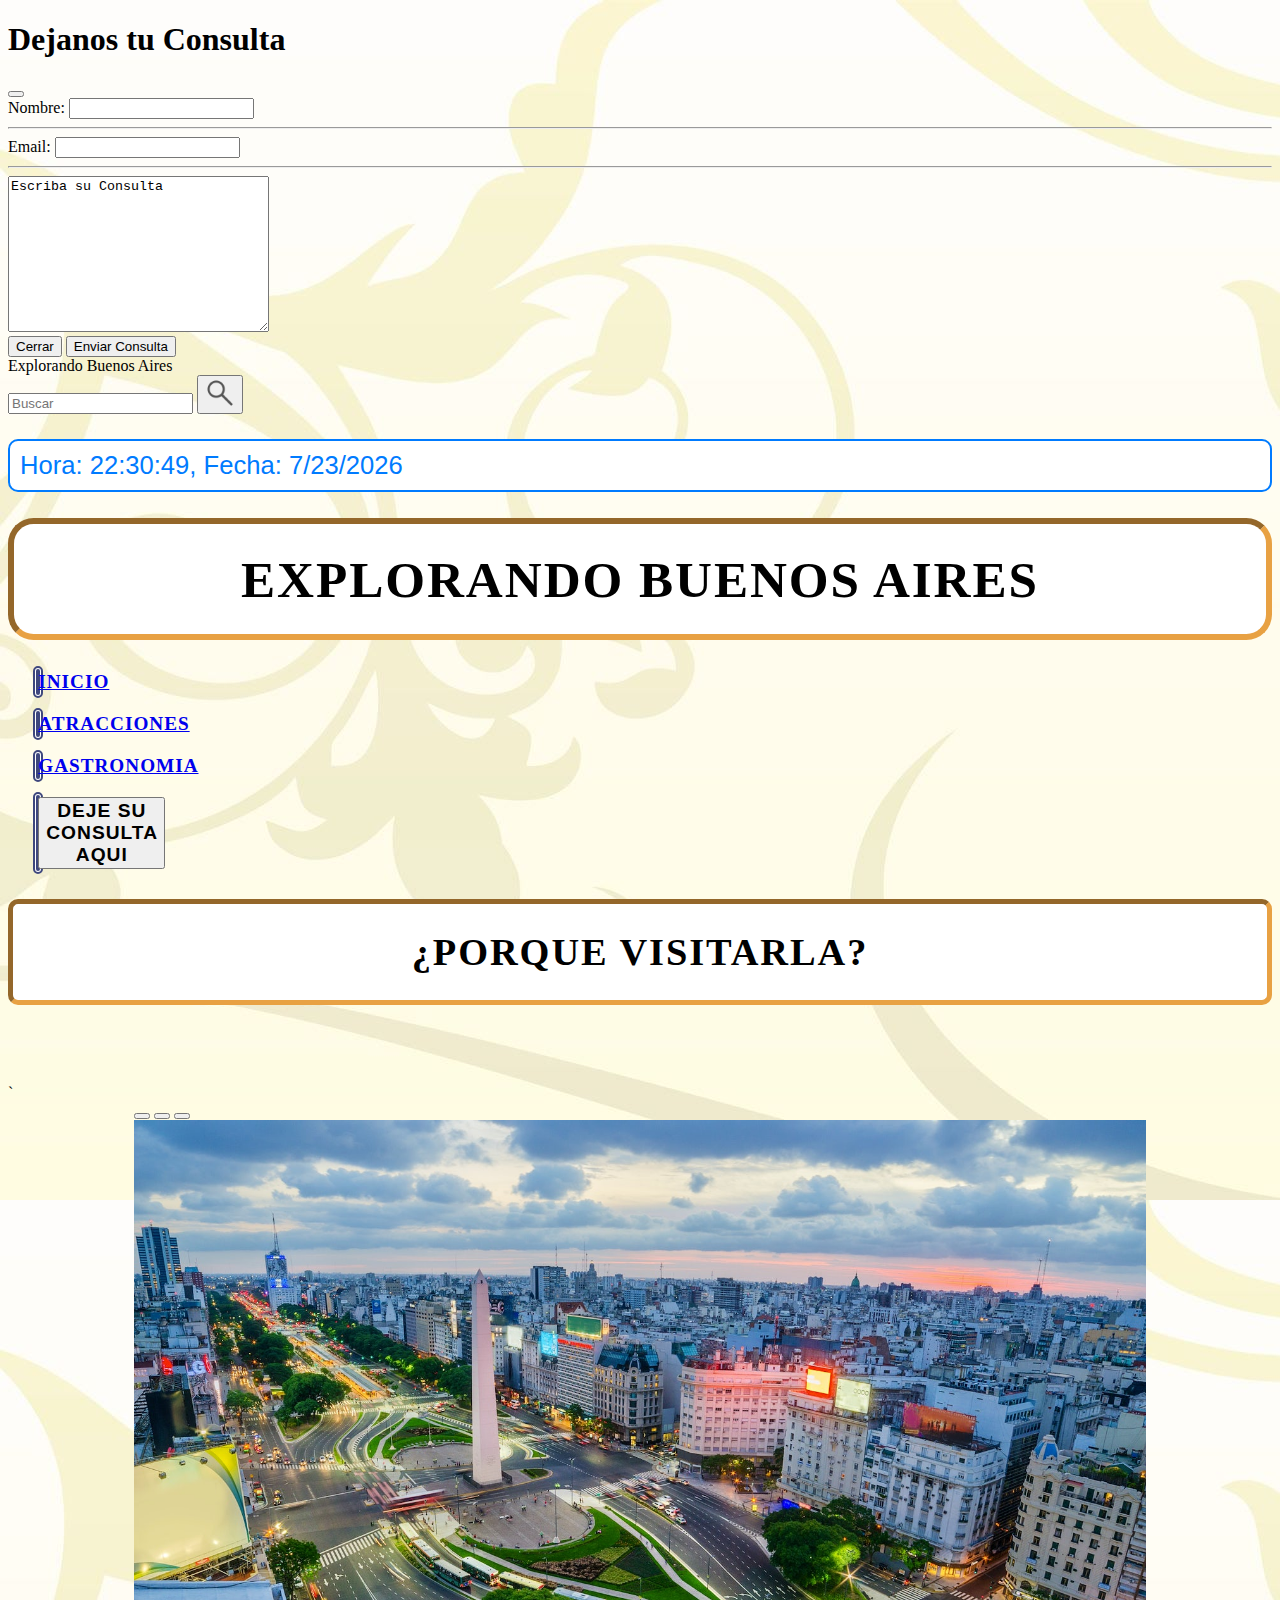
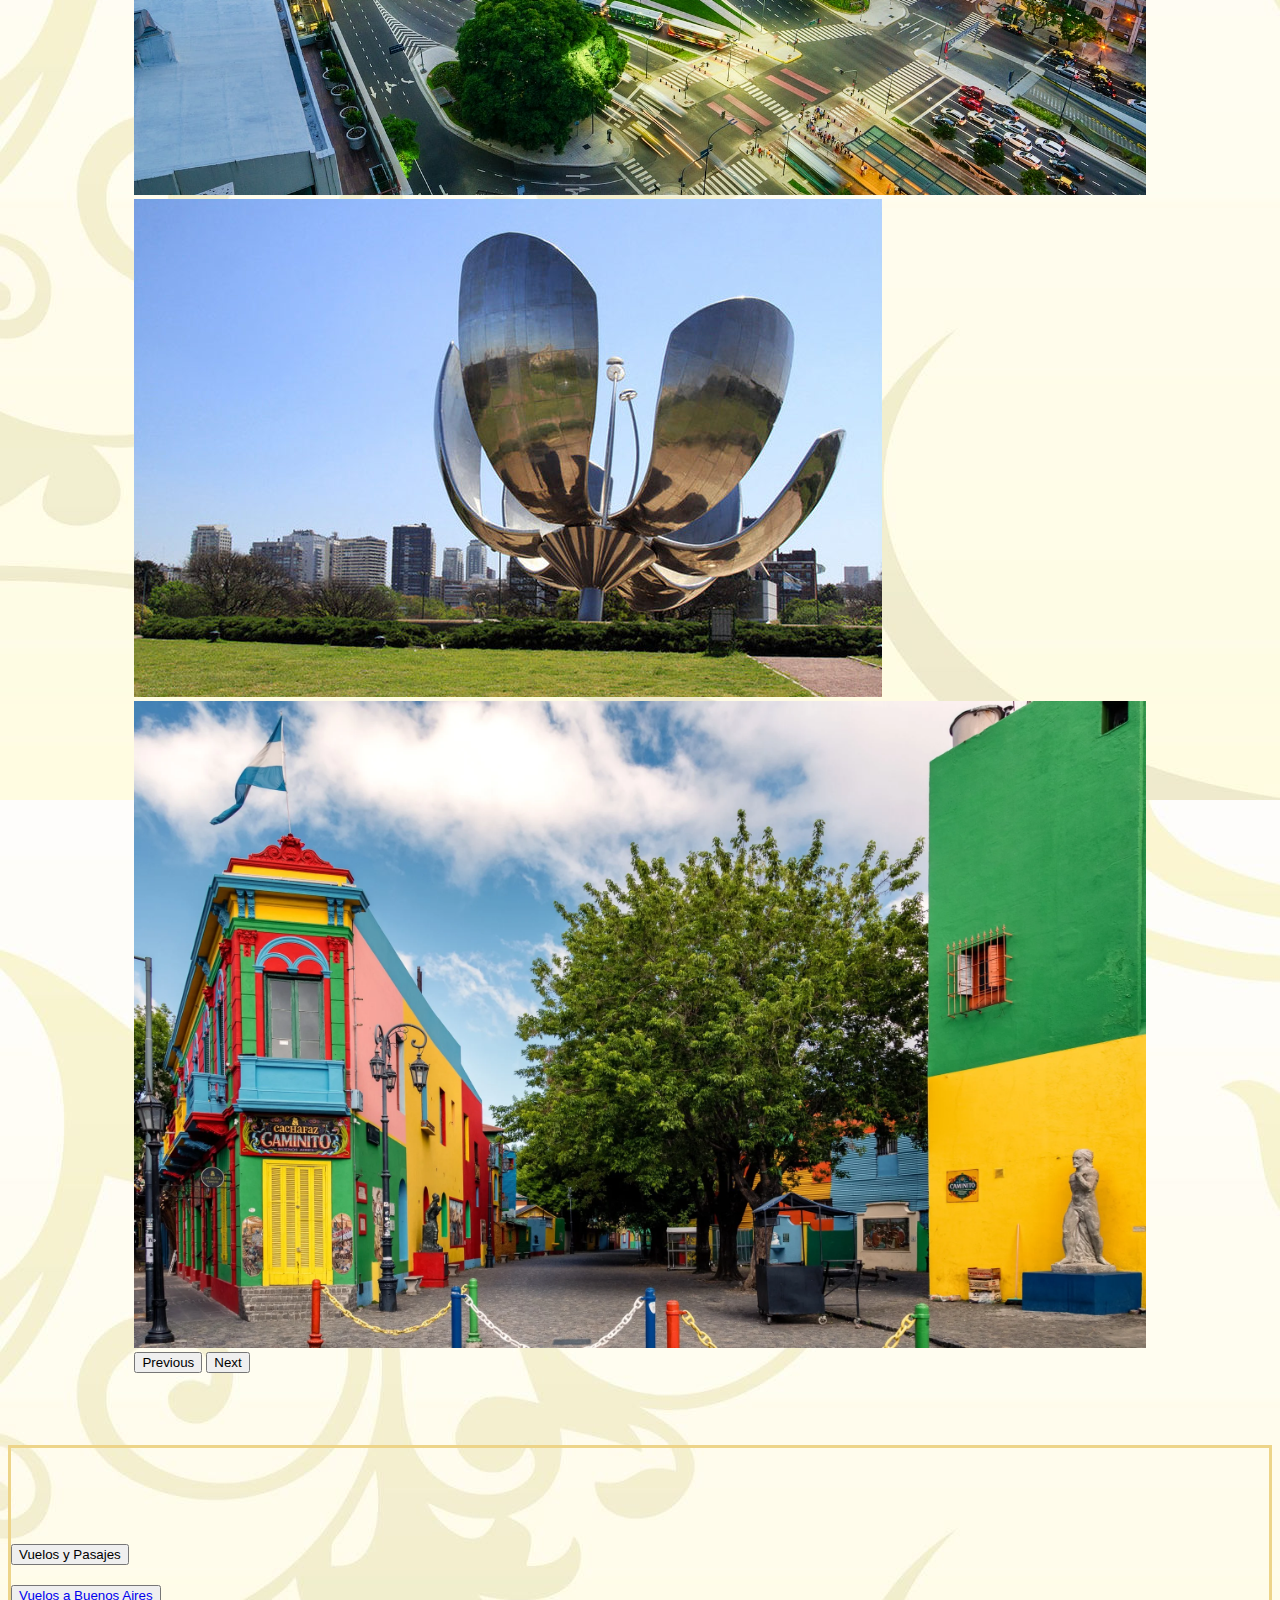
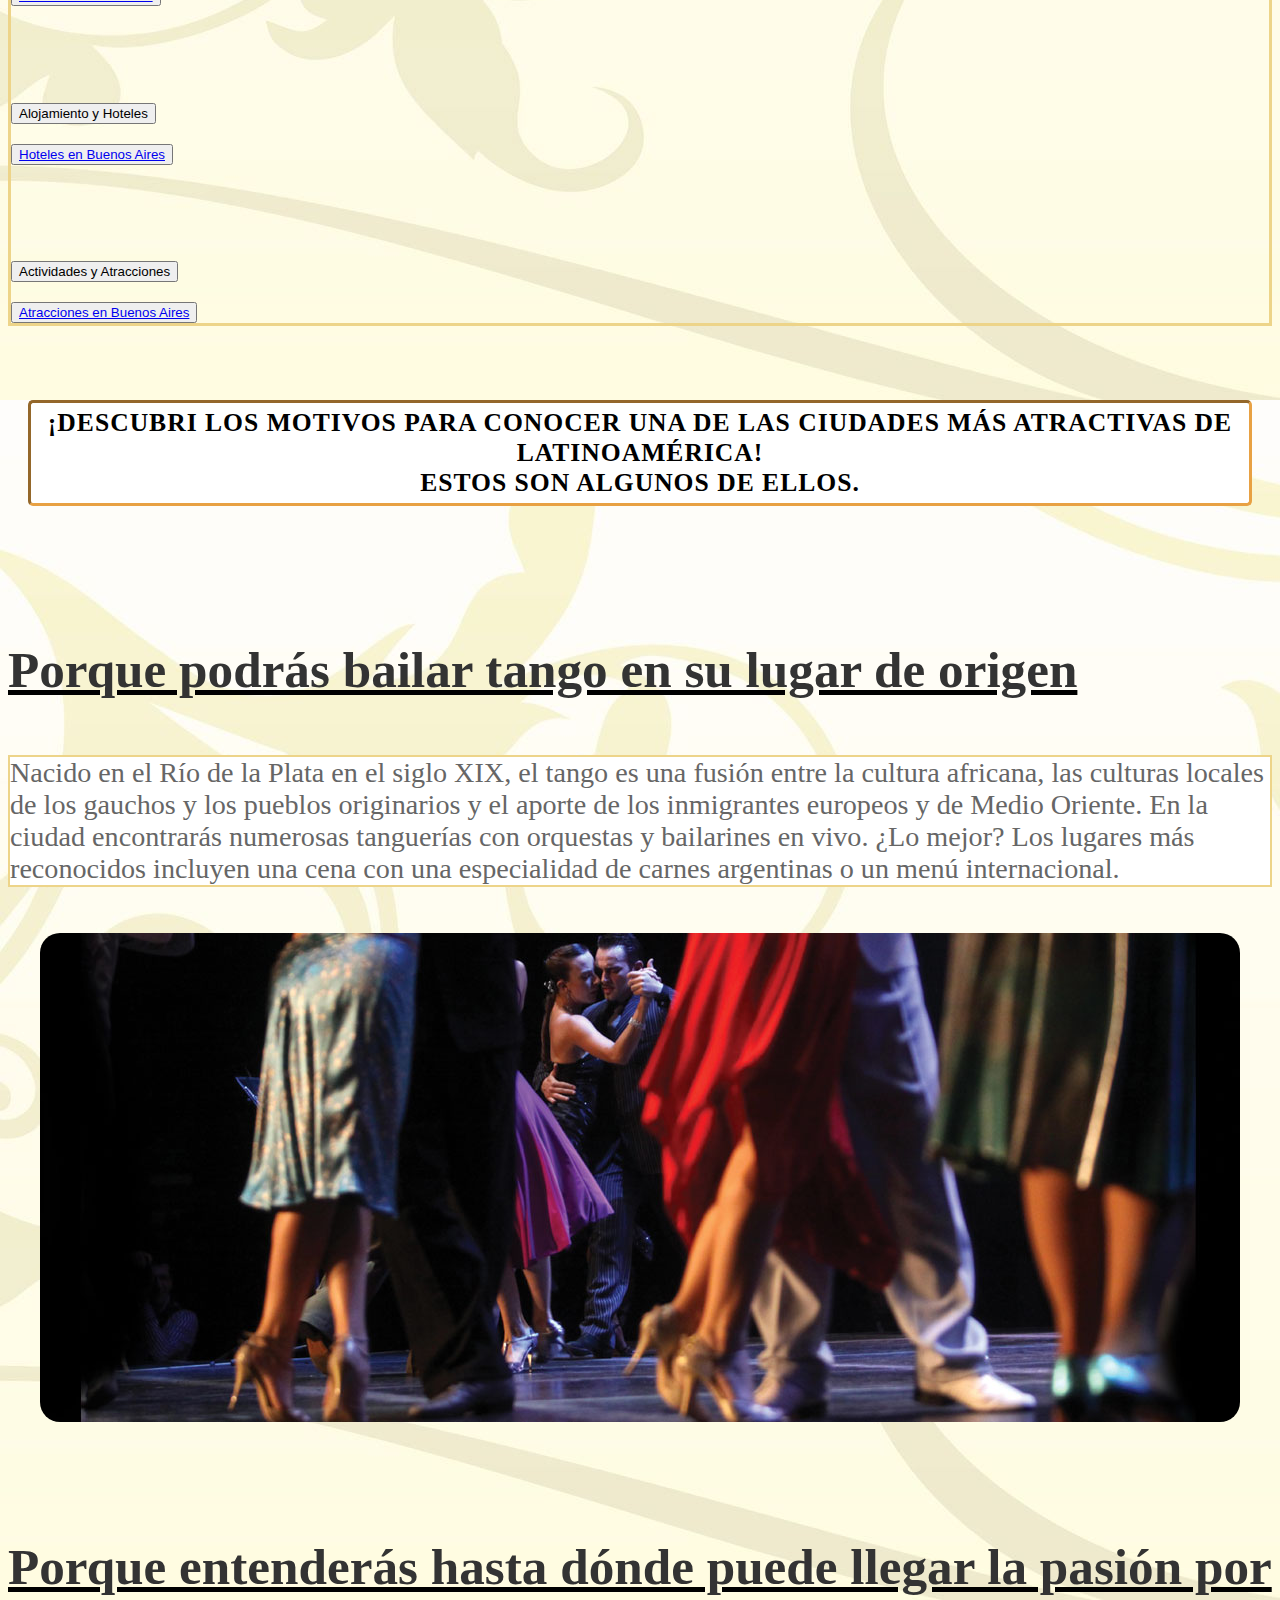
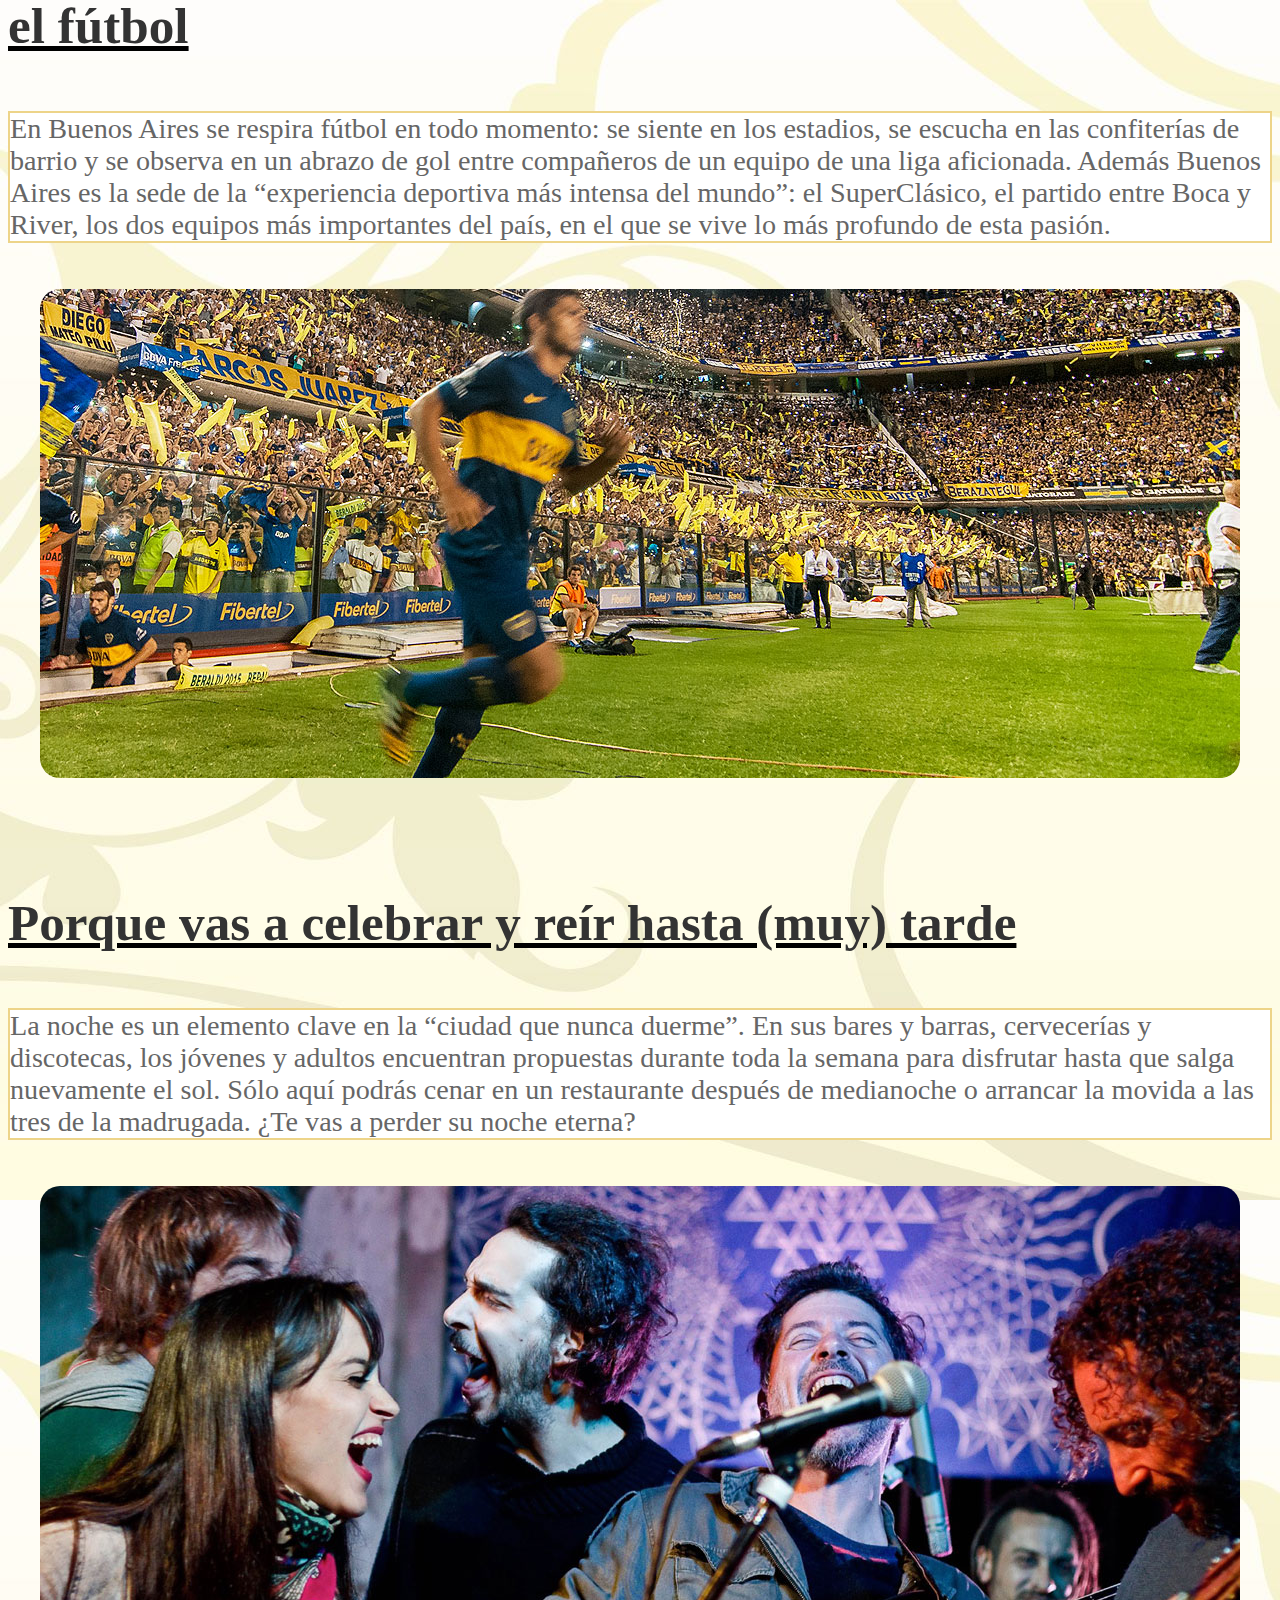
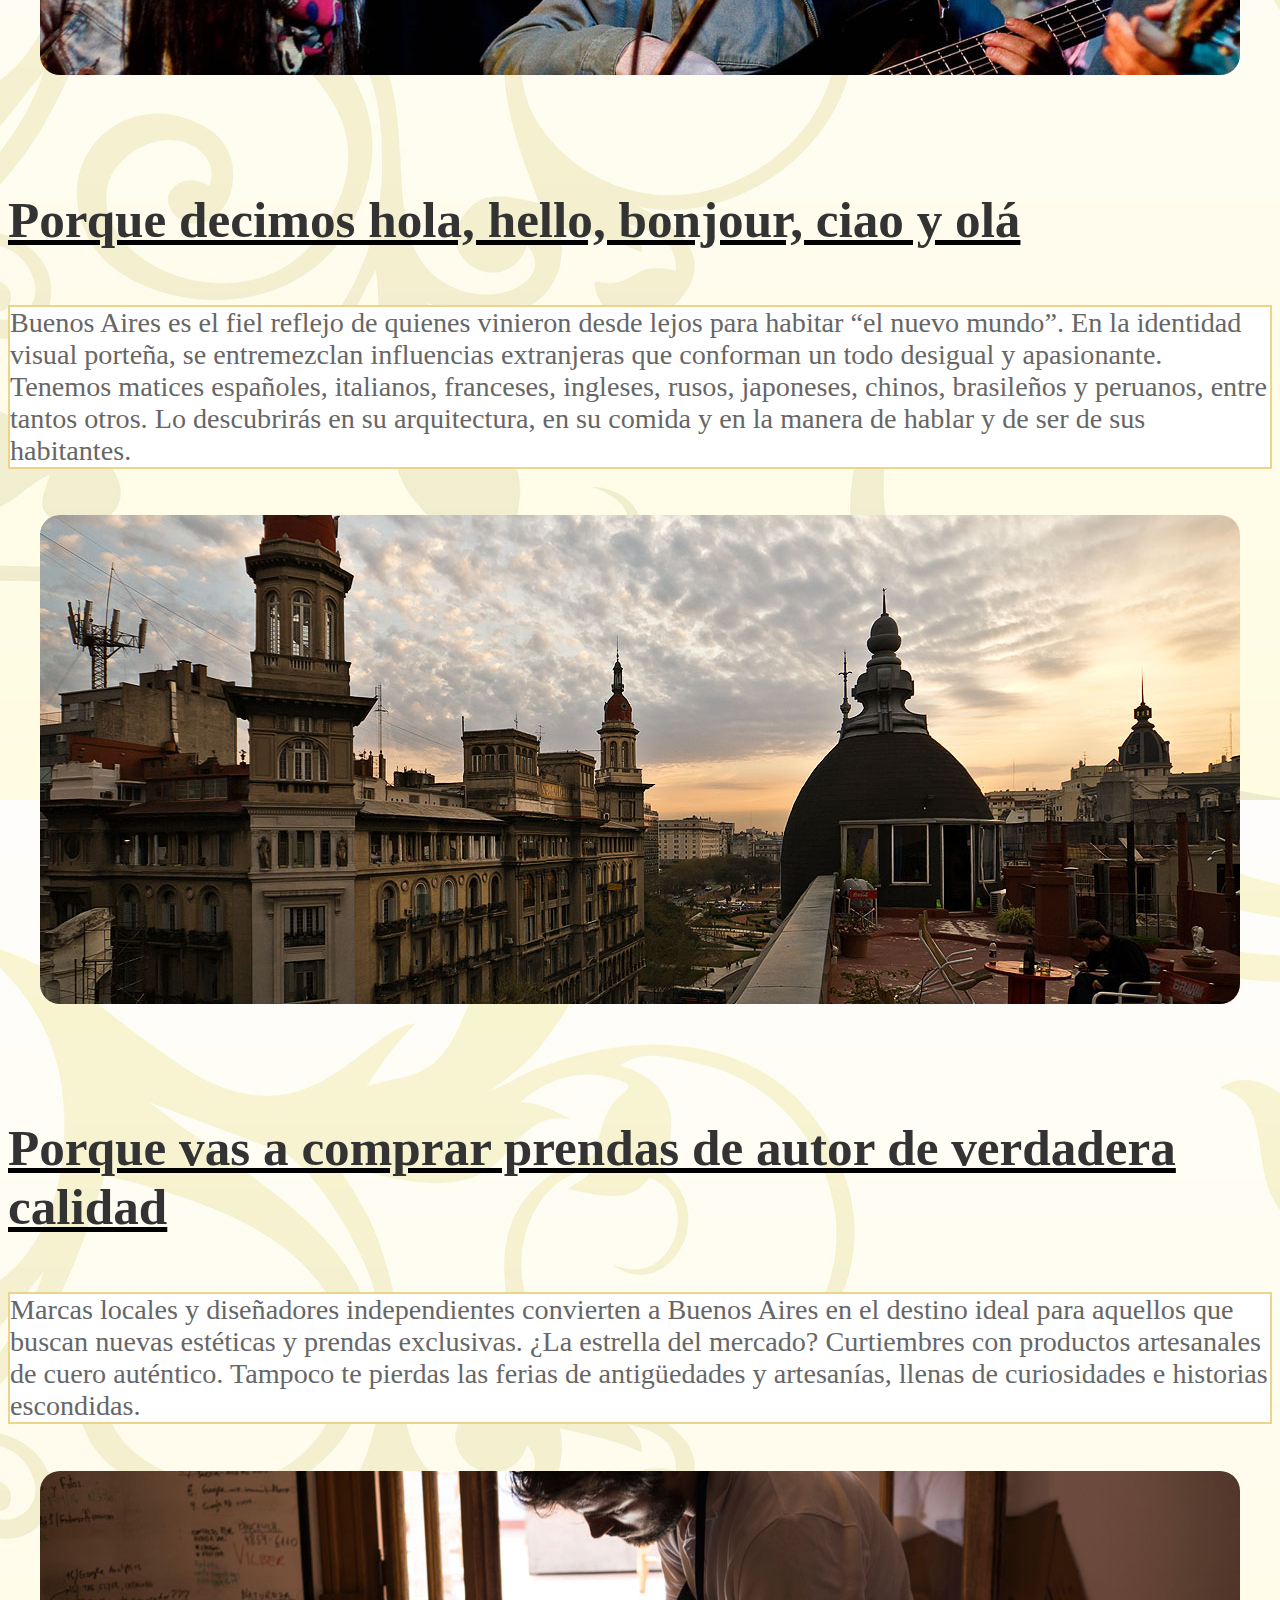
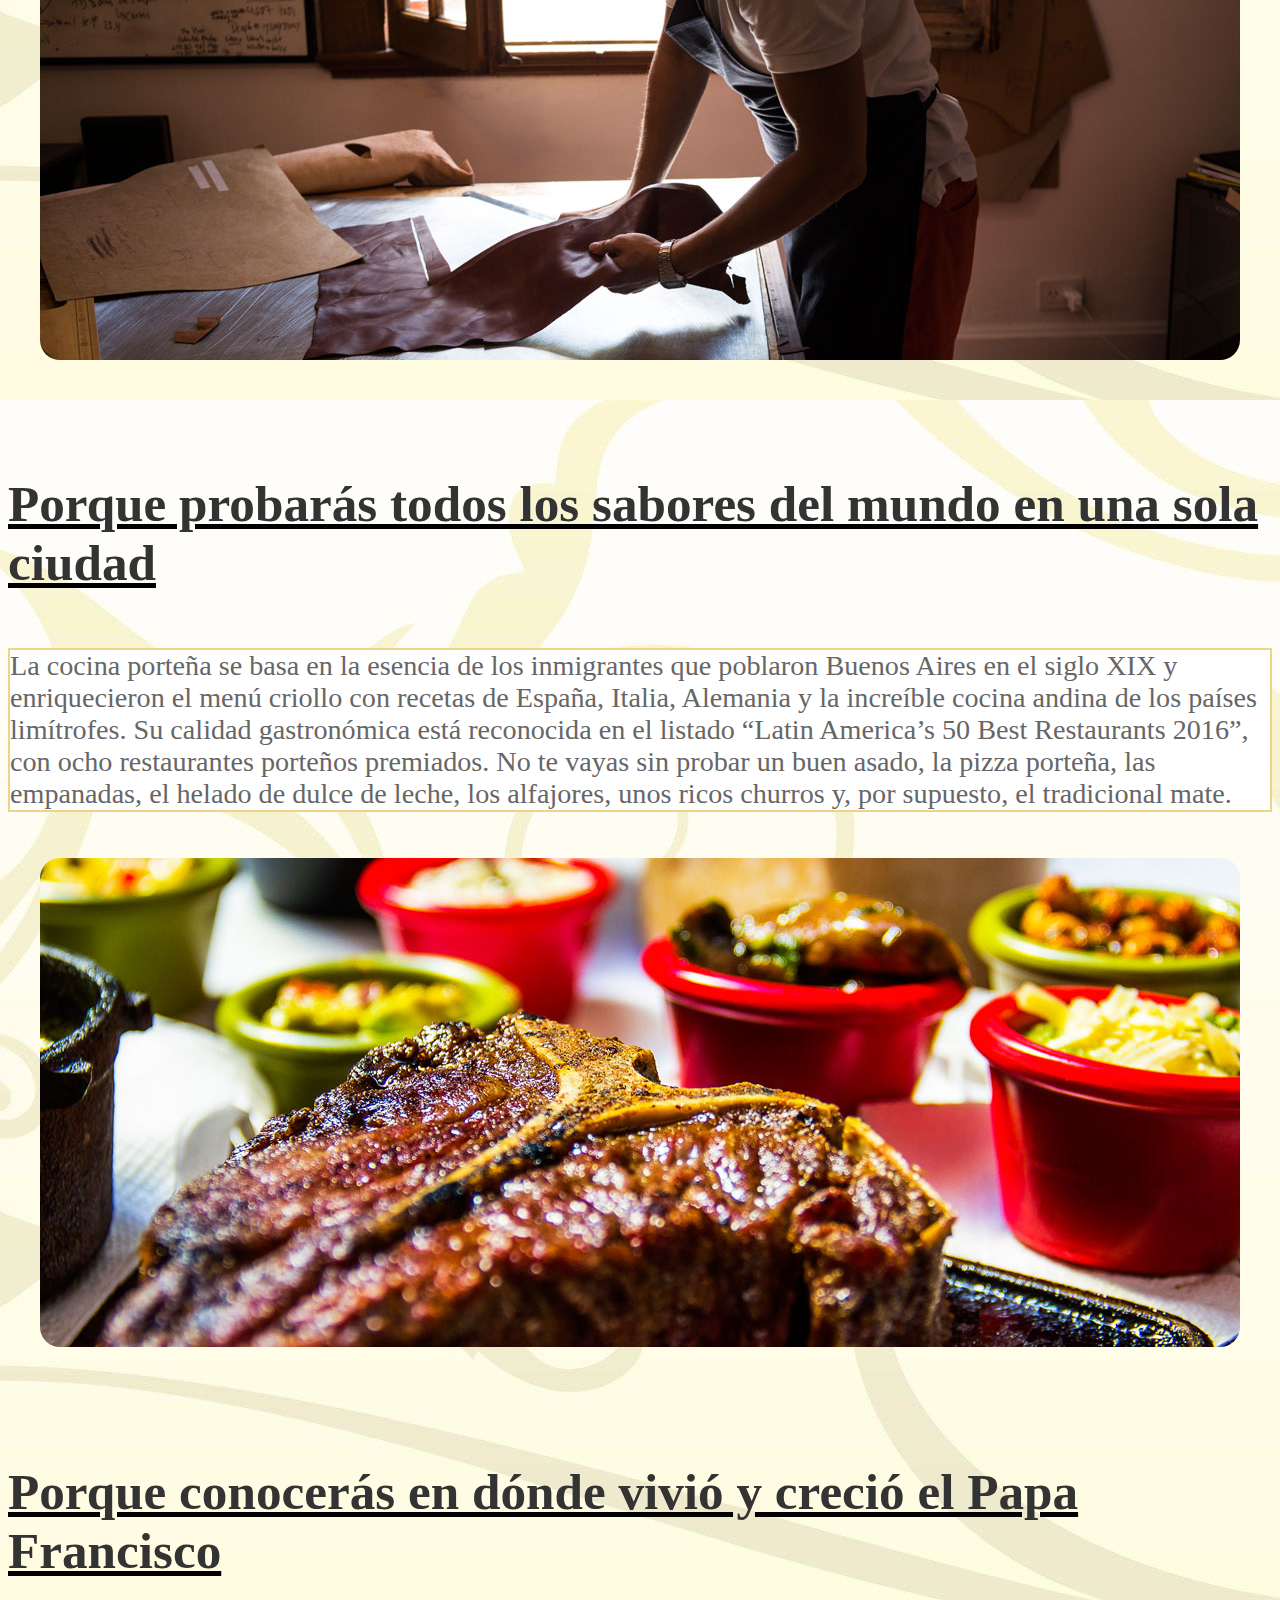
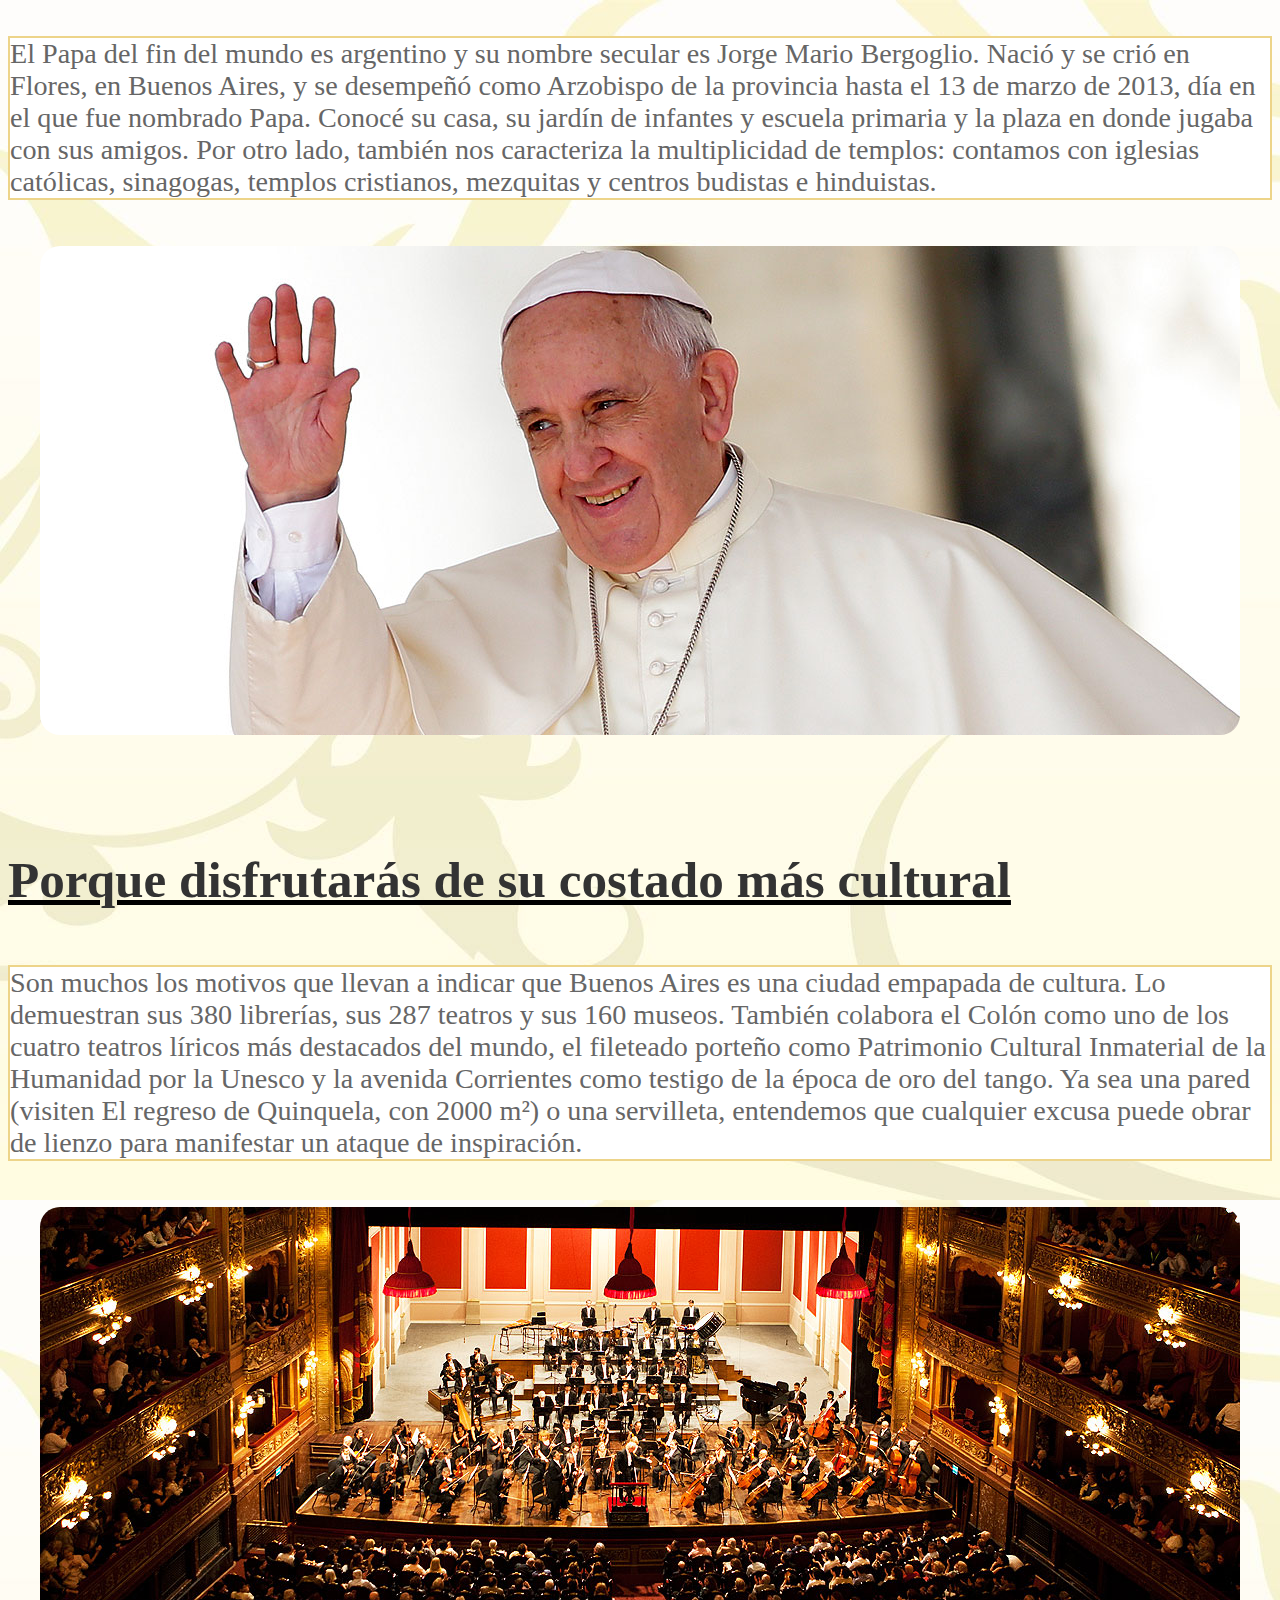
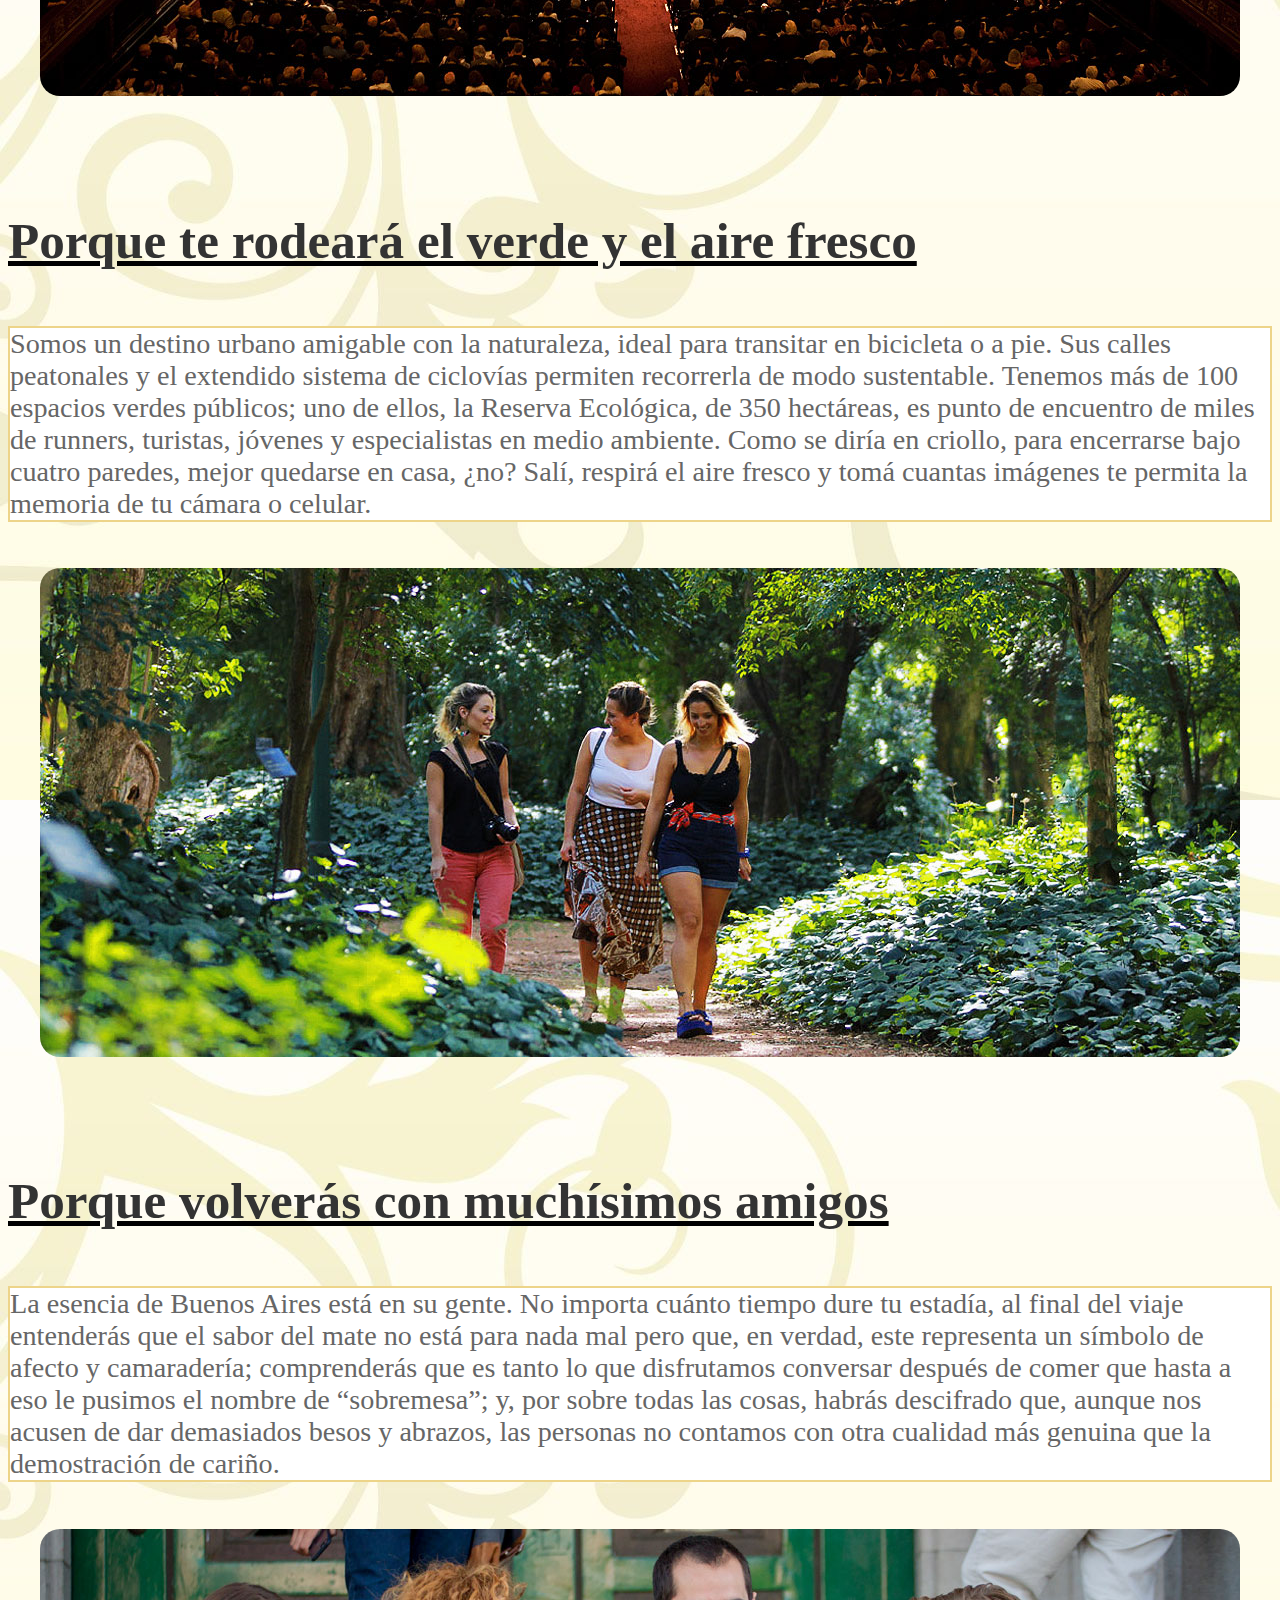
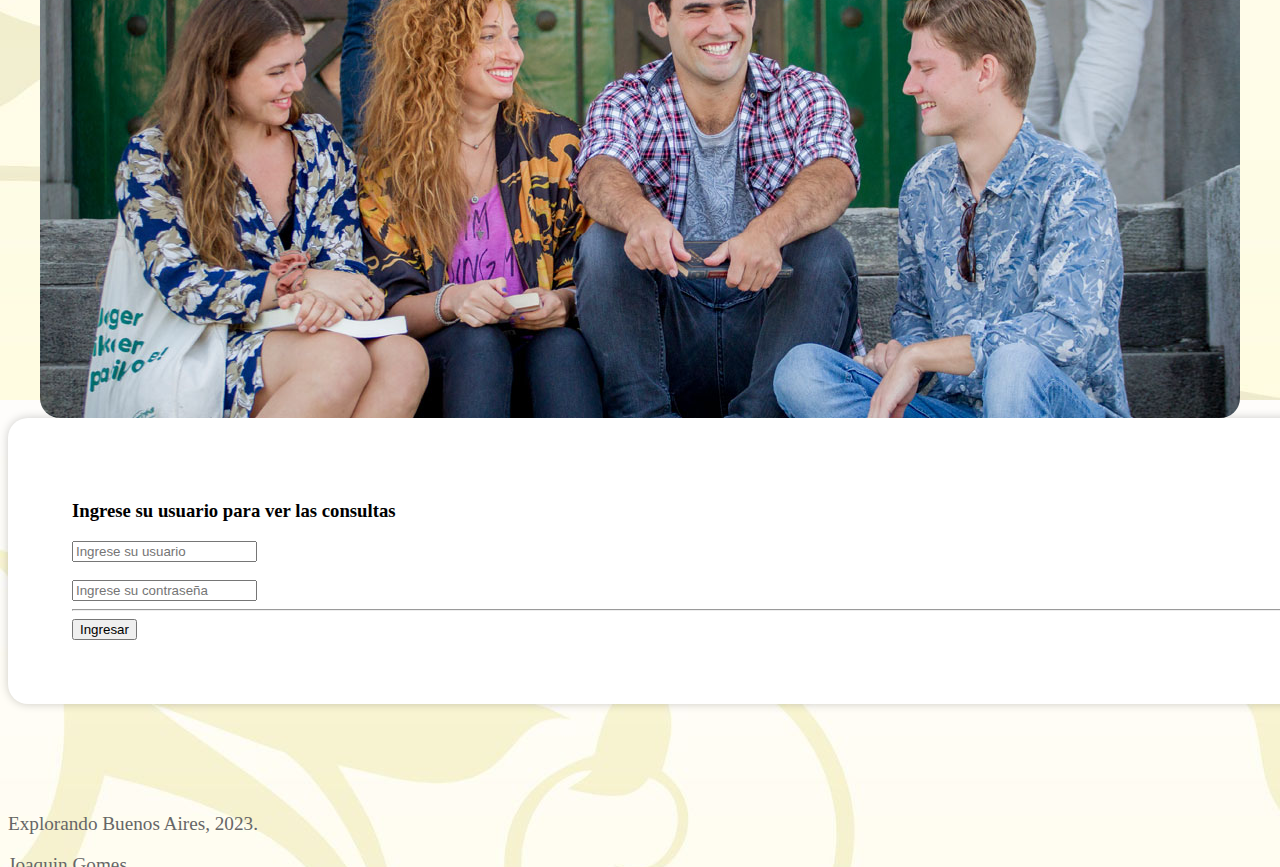
<file: index.html>
<!DOCTYPE html>
<html lang="es">
<head>
    <meta charset="UTF-8">
    <meta name="viewport" content="width=device-width, initial-scale=1.0">
    <title>Explorando Buenos Aires</title>
    <link rel="stylesheet" href="style.css">
    <script src="script.js"></script>
    <link href="https://cdn.jsdelivr.net/npm/bootstrap@5.3.2/dist/css/bootstrap.min.css" rel="stylesheet" integrity="sha384-T3c6CoIi6uLrA9TneNEoa7RxnatzjcDSCmG1MXxSR1GAsXEV/Dwwykc2MPK8M2HN" crossorigin="anonymous">
    <script src="https://cdn.jsdelivr.net/npm/bootstrap@5.3.2/dist/js/bootstrap.bundle.min.js" integrity="sha384-C6RzsynM9kWDrMNeT87bh95OGNyZPhcTNXj1NW7RuBCsyN/o0jlpcV8Qyq46cDfL" crossorigin="anonymous"></script>
    <meta name="viewport" content="width=device-width, initial-scale=1">
</head>

<script>
  mostrarMensajeBienvenida();
</script>

<body>
   


<div class="modal fade" id="exampleModal" tabindex="-1" aria-labelledby="exampleModalLabel" aria-hidden="true">
  <div class="modal-dialog">
    <div class="modal-content">
      <div class="modal-header">
        <h1 class="modal-title fs-5" id="exampleModalLabel">Dejanos tu Consulta</h1>
        <button type="button" class="btn-close" data-bs-dismiss="modal" aria-label="Close"></button>
      </div>
      <div class="modal-body">
        <label>Nombre: </label><input type="text" id="nombre">
        <hr>
        <label>Email: </label><input type="text" id="mail">
        <hr>
        <textarea name="textarea" rows="10" cols="30" id="consulta">Escriba su Consulta</textarea>
      </div>
      <div class="modal-footer">
        <button type="button" class="btn btn-secondary" data-bs-dismiss="modal">Cerrar</button>
        <button type="button" class="btn btn-primary" id="enviar" data-bs-dismiss="modal">Enviar Consulta</button>
      </div>
    </div>
  </div>
</div>






    <div class="container-fluid">
        <div class="row">
            <div class="col-md-8"> 
               
            </div>
            <div class="col-md-4"> 
            </div>
        </div>
    </div>
    
    <nav class="navbar bg-body-tertiary">
        <div class="container-fluid">
          <a class="navbar-brand">Explorando Buenos Aires</a>
          <form class="d-flex" role="search">
            <input class="form-control me-2" type="search" placeholder="Buscar" aria-label="Search">
            <button class="btn btn-outline-success" type="submit"><img class="lupa" src="/img/lupa.png" alt=""></button>
          </form>
        </div>
      </nav>
    <header>
      <p id="reloj"></p>
        <h1 class="titulo">Explorando Buenos Aires</h1>
        <div class="navpills">
            <div class="d-flex align-items-start">
                <div class="nav flex-column nav-pills me-3" id="v-pills-tab" role="tablist" aria-orientation="vertical">
                  <div class="links"><a class="nav-link" href="index.html">INICIO</a></div>
                  <div class="links"><a class="nav-link" href="Atracciones.html">ATRACCIONES</a></div>
                  <div class="links"><a class="nav-link" href="Gastronomia.html">GASTRONOMIA</a></div>

                  
                  <div class="links"><button type="button" class="nav-link" data-bs-toggle="modal" data-bs-target="#exampleModal">
                  Deje su Consulta Aqui
                  </button></div>

             </div>
        </div>
    </div>

        <h1 class="subtitulo">¿Porque Visitarla?</h1>
        <br>
        <br>
        <br>
        

`
        <div class="carusel">
            <div id="carouselExampleIndicators" class="carousel slide">
                <div class="carousel-indicators">
                <button type="button" data-bs-target="#carouselExampleIndicators" data-bs-slide-to="0" class="active" aria-current="true" aria-label="Slide 1"></button>
                <button type="button" data-bs-target="#carouselExampleIndicators" data-bs-slide-to="1" aria-label="Slide 2"></button>
                <button type="button" data-bs-target="#carouselExampleIndicators" data-bs-slide-to="2" aria-label="Slide 3"></button>
                </div>
                <div class="carousel-inner">
                <div class="carousel-item active">
                    <img src="img/bsas2.jpg" class="d-block w-100" alt="..." id="ft1">
                </div>
                <div class="carousel-item">
                    <img src="img/bsas4.jpg" class="d-block w-100" alt="..." id="ft2">
                </div>
                <div class="carousel-item">
                    <img src="img/bsas3.webp" class="d-block w-100" alt="..." id="ft3">
                </div>
                </div>
                <button class="carousel-control-prev" type="button" data-bs-target="#carouselExampleIndicators" data-bs-slide="prev">
                 <span class="carousel-control-prev-icon" aria-hidden="true"></span>
                <span class="visually-hidden">Previous</span>
                </button>
                <button class="carousel-control-next" type="button" data-bs-target="#carouselExampleIndicators" data-bs-slide="next">
                <span class="carousel-control-next-icon" aria-hidden="true"></span>
                <span class="visually-hidden">Next</span>
                </button>
            </div>
        </div>
        <br>
        <br>

    <br>
    <br>



    
    </header>
    <div class="linkz">
    <div class="accordion accordion-flush" id="accordionFlushExample">
        <div class="accordion-item">
          <h2 class="accordion-header">
            <button class="accordion-button collapsed" type="button" data-bs-toggle="collapse" data-bs-target="#flush-collapseOne" aria-expanded="false" aria-controls="flush-collapseOne">
              Vuelos y Pasajes
            </button>
          </h2>
          <div id="flush-collapseOne" class="accordion-collapse collapse" data-bs-parent="#accordionFlushExample">
            <div class="accordion-body"><button type="button" class="btn"><a href="https://www.despegar.com.ar/vuelos/bue/vuelos-a-buenos+aires">Vuelos a Buenos Aires</a></button></div>
          </div>
        </div>
        <div class="accordion-item">
          <h2 class="accordion-header">
            <button class="accordion-button collapsed" type="button" data-bs-toggle="collapse" data-bs-target="#flush-collapseTwo" aria-expanded="false" aria-controls="flush-collapseTwo">
              Alojamiento y Hoteles</button>
          </h2>
          <div id="flush-collapseTwo" class="accordion-collapse collapse" data-bs-parent="#accordionFlushExample">
            <div class="accordion-body"><button type="button" class="btn"><a href="https://www.booking.com/city/ar/buenos-aires.es.html?aid=306396;label=ar-buenos-aires-FKT9QCtmJug_9HGXUX*a9wS553277285957:pl:ta:p11220:p2:ac:ap:neg:fi:tiaud-2008760567241:kwd-63347150:lp9041020:li:dec:dm:ppccp=UmFuZG9tSVYkc2RlIyh9YdnZzv7u3SiOco5fpqS0M1M;ws=&gad=1&gclid=CjwKCAjwvfmoBhAwEiwAG2tqzAPbBxURS-7_PC1mjrvJ8FS6IsByJ7EYqiXiYeSh6DcVYQrUqYguYRoCcXIQAvD_BwE">Hoteles en Buenos Aires</a></button></div>
          </div>
        </div>

        
        <div class="accordion-item">
          <h2 class="accordion-header">
            <button class="accordion-button collapsed" type="button" data-bs-toggle="collapse" data-bs-target="#flush-collapseThree" aria-expanded="false" aria-controls="flush-collapseThree">
              Actividades y Atracciones
            </button>
          </h2>
          <div id="flush-collapseThree" class="accordion-collapse collapse" data-bs-parent="#accordionFlushExample">
            <div class="accordion-body"><button type="button" class="btn"><a href="https://www.civitatis.com/ar/buenos-aires?aid=100&cmp=es_AR_Nonbrand&cmpint=_Destinos_BuenosAires_RSA&gclsrc=aw.ds&gclid=CjwKCAjwvfmoBhAwEiwAG2tqzMqrSKiNqT9I1SFsbSsisPbsorgh-_tf2i8jl_FXOXDGGWRPUQnU_xoCNk0QAvD_BwE">Atracciones en Buenos Aires</a></button></div>
          </div>
        </div>
      </div>
    </div>
    <br>
    <br>
    <br>

    <h2 class="sub">¡Descubri los motivos para conocer una de las ciudades más atractivas de Latinoamérica!<br>Estos son algunos 
        de ellos.</h2>
            <br>
      <br>
      <br>
      <br>

    <main>
        <article>
            <u><h2 class="frases">Porque podrás bailar tango en su lugar de origen</h2></u>
            <br>

            <p class="textos">Nacido en el Río de la Plata en el siglo XIX, el tango es una fusión entre la cultura africana, las culturas locales de los gauchos y los pueblos originarios y el aporte de los inmigrantes europeos y de Medio Oriente. En la ciudad encontrarás numerosas tanguerías con orquestas y bailarines en vivo. ¿Lo mejor? Los lugares más reconocidos incluyen una cena con una especialidad de carnes argentinas o un menú internacional.</p>
            <br>
            <div class="imagenes">
            <img src="img/foto1.jpg" alt="Baile de Tango" class="imagenes">
            </div>
          
        </article>
        <br>
        <br>
        <br>
        <br>

        <article>
           <u> <h2 class="frases">Porque entenderás hasta dónde puede llegar la pasión por el fútbol</h2></u>
           <br>
            <p class="textos">En Buenos Aires se respira fútbol en todo momento: se siente en los estadios, se escucha en las confiterías de barrio y se observa en un abrazo de gol entre compañeros de un equipo de una liga aficionada. Además Buenos Aires es la sede de  la “experiencia deportiva más intensa del mundo”: el SuperClásico, el partido entre Boca y River, los dos equipos más importantes del país, en el que se vive lo más profundo de esta pasión.</p>
            <br>
            <div class="imagenes">
            <img src="img/foto2.jpg" alt="Comida Argentina" class="imagenes">
            </div>
          
        </article>
        <br>
        <br>
        <br>
        <br>


        <article>
          <u>  <h2 class="frases">Porque vas a celebrar y reír hasta (muy) tarde</h2></u>
          <br>
            <p class="textos">La noche es un elemento clave en la “ciudad que nunca duerme”. En sus bares y barras, cervecerías y discotecas, los jóvenes y adultos encuentran propuestas durante toda la semana para disfrutar hasta que salga nuevamente el sol. Sólo aquí podrás cenar en un restaurante después de medianoche o arrancar la movida a las tres de la madrugada. ¿Te vas a perder su noche eterna?</p>
            <br>
            <div class="imagenes">
            <img src="img/foto3.jpg" alt="Barrios de Buenos Aires" class="imagenes">
            </div>
           
        </article>
        <br>
        <br>
        <br>
        <br>

        <article>
           <u> <h2 class="frases">Porque decimos hola, hello, bonjour, ciao y olá</h2> </u>
           <br>
            <p class="textos">Buenos Aires es el fiel reflejo de quienes vinieron desde lejos para habitar “el nuevo mundo”. En la identidad visual porteña, se entremezclan influencias extranjeras que conforman un todo desigual y apasionante. Tenemos matices españoles, italianos, franceses, ingleses, rusos, japoneses, chinos, brasileños y peruanos, entre tantos otros. Lo descubrirás en su arquitectura, en su comida y en la manera de hablar y de ser de sus habitantes.</p>
            <br>
            <div class="imagenes">
            <img src="img/foto4.jpg" alt="Barrios de Buenos Aires" class="imagenes">
            </div>
           
        </article>
        <br>
        <br>
        <br>
        <br>

        <article>
           <u> <h2 class="frases">Porque vas a comprar prendas de autor de verdadera calidad</h2> </u>
           <br>
            <p class="textos">Marcas locales y diseñadores independientes convierten a Buenos Aires en el destino ideal para aquellos que buscan nuevas estéticas y prendas exclusivas. ¿La estrella del mercado? Curtiembres con productos artesanales de cuero auténtico. Tampoco te pierdas las ferias de antigüedades y artesanías, llenas de curiosidades e historias escondidas.</p>
            <br>
            <div class="imagenes">
            <img src="img/foto5.jpg" alt="Barrios de Buenos Aires" class="imagenes">
            </div>
           
        </article>
        <br>
        <br>
        <br>
        <br>

        <article>
            <u><h2 class="frases">Porque probarás todos los sabores del mundo en una sola ciudad</h2></u>
            <br>
            <p class="textos">La cocina porteña se basa en la esencia de los inmigrantes que poblaron Buenos Aires en el siglo XIX y enriquecieron el menú criollo con recetas de España, Italia, Alemania y la increíble cocina andina de los países limítrofes. Su calidad gastronómica está reconocida en el listado “Latin America’s 50 Best Restaurants 2016”, con ocho restaurantes porteños premiados. No te vayas sin probar un buen asado, la pizza porteña, las empanadas, el helado de dulce de leche, los alfajores, unos ricos churros y, por supuesto, el tradicional mate.</p>
            <br>
            <div class="imagenes">
            <img src="img/foto6.jpg" alt="Barrios de Buenos Aires" class="imagenes">
            </div>
           
        </article>
        <br>
        <br>
        <br>
        <br>

        <article>
          <u> <h2 class="frases">Porque conocerás en dónde vivió y creció el Papa Francisco</h2> </u>
          <br>
            <p class="textos">El Papa del fin del mundo es argentino y su nombre secular es Jorge Mario Bergoglio. Nació y se crió en Flores, en Buenos Aires, y se desempeñó como Arzobispo de la provincia hasta el 13 de marzo de 2013, día en el que fue nombrado Papa. Conocé su casa, su jardín de infantes y escuela primaria y la plaza en donde jugaba con sus amigos. Por otro lado, también nos caracteriza la multiplicidad de templos: contamos con iglesias católicas, sinagogas, templos cristianos, mezquitas y centros budistas e hinduistas.</p>
            <br>
            <div class="imagenes">
            <img src="img/foto7.jpg" alt="Barrios de Buenos Aires" class="imagenes">
            </div>
           
        </article>
        <br>
        <br>
        <br>
        <br>
        <article>
           <u> <h2 class="frases">Porque disfrutarás de su costado más cultural</h2> </u>
           <br>
            <p class="textos">Son muchos los motivos que llevan a indicar que Buenos Aires es una ciudad empapada de cultura. Lo demuestran sus 380 librerías, sus 287 teatros y sus 160 museos. También colabora el Colón como uno de los cuatro teatros líricos más destacados del mundo, el fileteado porteño como Patrimonio Cultural Inmaterial de la Humanidad por la Unesco y la avenida Corrientes como testigo de la época de oro del tango. Ya sea una pared (visiten El regreso de Quinquela, con 2000 m²) o una servilleta, entendemos que cualquier excusa puede obrar de lienzo para manifestar un ataque de inspiración.</p>
           <br>
           <div class="imagenes">
            <img src="img/foto8.jpg" alt="Barrios de Buenos Aires" class="imagenes">
            </div>
           
        </article>
        <br>
        <br>
        <br>
        <br>
        <article>
          <u>  <h2 class="frases">Porque te rodeará el verde y el aire fresco</h2> </u>
          <br>
            <p class="textos">Somos un destino urbano amigable con la naturaleza, ideal para transitar en bicicleta o a pie. Sus calles peatonales y el extendido sistema de ciclovías permiten recorrerla de modo sustentable. Tenemos más de 100 espacios verdes públicos; uno de ellos, la Reserva Ecológica, de 350 hectáreas, es punto de encuentro de miles de runners, turistas, jóvenes y especialistas en medio ambiente. Como se diría en criollo, para encerrarse bajo cuatro paredes, mejor quedarse en casa, ¿no? Salí, respirá el aire fresco y tomá cuantas imágenes te permita la memoria de tu cámara o celular.</p>
           <br>
           <div class="imagenes">
            <img src="img/foto9.jpg" alt="Barrios de Buenos Aires" class="imagenes">
            </div>
           
        </article>
        <br>
        <br>
        <br>
        <br>
        <article>
           <u> <h2 class="frases">Porque volverás con muchísimos amigos</h2> </u>
           <br>
            <p class="textos">La esencia de Buenos Aires está en su gente. No importa cuánto tiempo dure tu estadía, al final del viaje entenderás que el sabor del mate no está para nada mal pero que, en verdad, este representa un símbolo de afecto y camaradería; comprenderás que es tanto lo que disfrutamos conversar después de comer que hasta a eso le pusimos el nombre de “sobremesa”; y, por sobre todas las cosas, habrás descifrado que, aunque nos acusen de dar demasiados besos y abrazos, las personas no contamos con otra cualidad más genuina que la demostración de cariño.</p>
            <br>
            <div class="imagenes">
            <img src="img/foto10.jpg" alt="Barrios de Buenos Aires" class="imagenes">
            </div>
        </article>

        <div class="container mt-5">
          <div class="row justify-content-center">
            <div class="col-md-6">
              <div class="card">
                <div class="card-body">
                  <h3 class="card-title text-center mb-4">Ingrese su usuario para ver las consultas</h3>
                  
                  <form>
                    <div class="form-group">
                      <input type="text" class="form-control" id="usuario" placeholder="Ingrese su usuario" required>
                    </div>
                    <br>
                    <div class="form-group">
                      <input type="password" class="form-control" id="contrasena" placeholder="Ingrese su contraseña" required>
                    </div>
                    <hr>
                    <button type="button" class="btn btn-primary btn-block" id="ingresar">Ingresar</button>
                  </form>
      
                </div>
              </div>
            </div>
          </div>
        </div> 
        
    </main>
<br>
<br>
<br>
<br>
<br>

    <footer>
        <p> Explorando Buenos Aires, 2023.</p>
        <p> Joaquin Gomes</p>
    </footer>
</body>
</html>
</file>
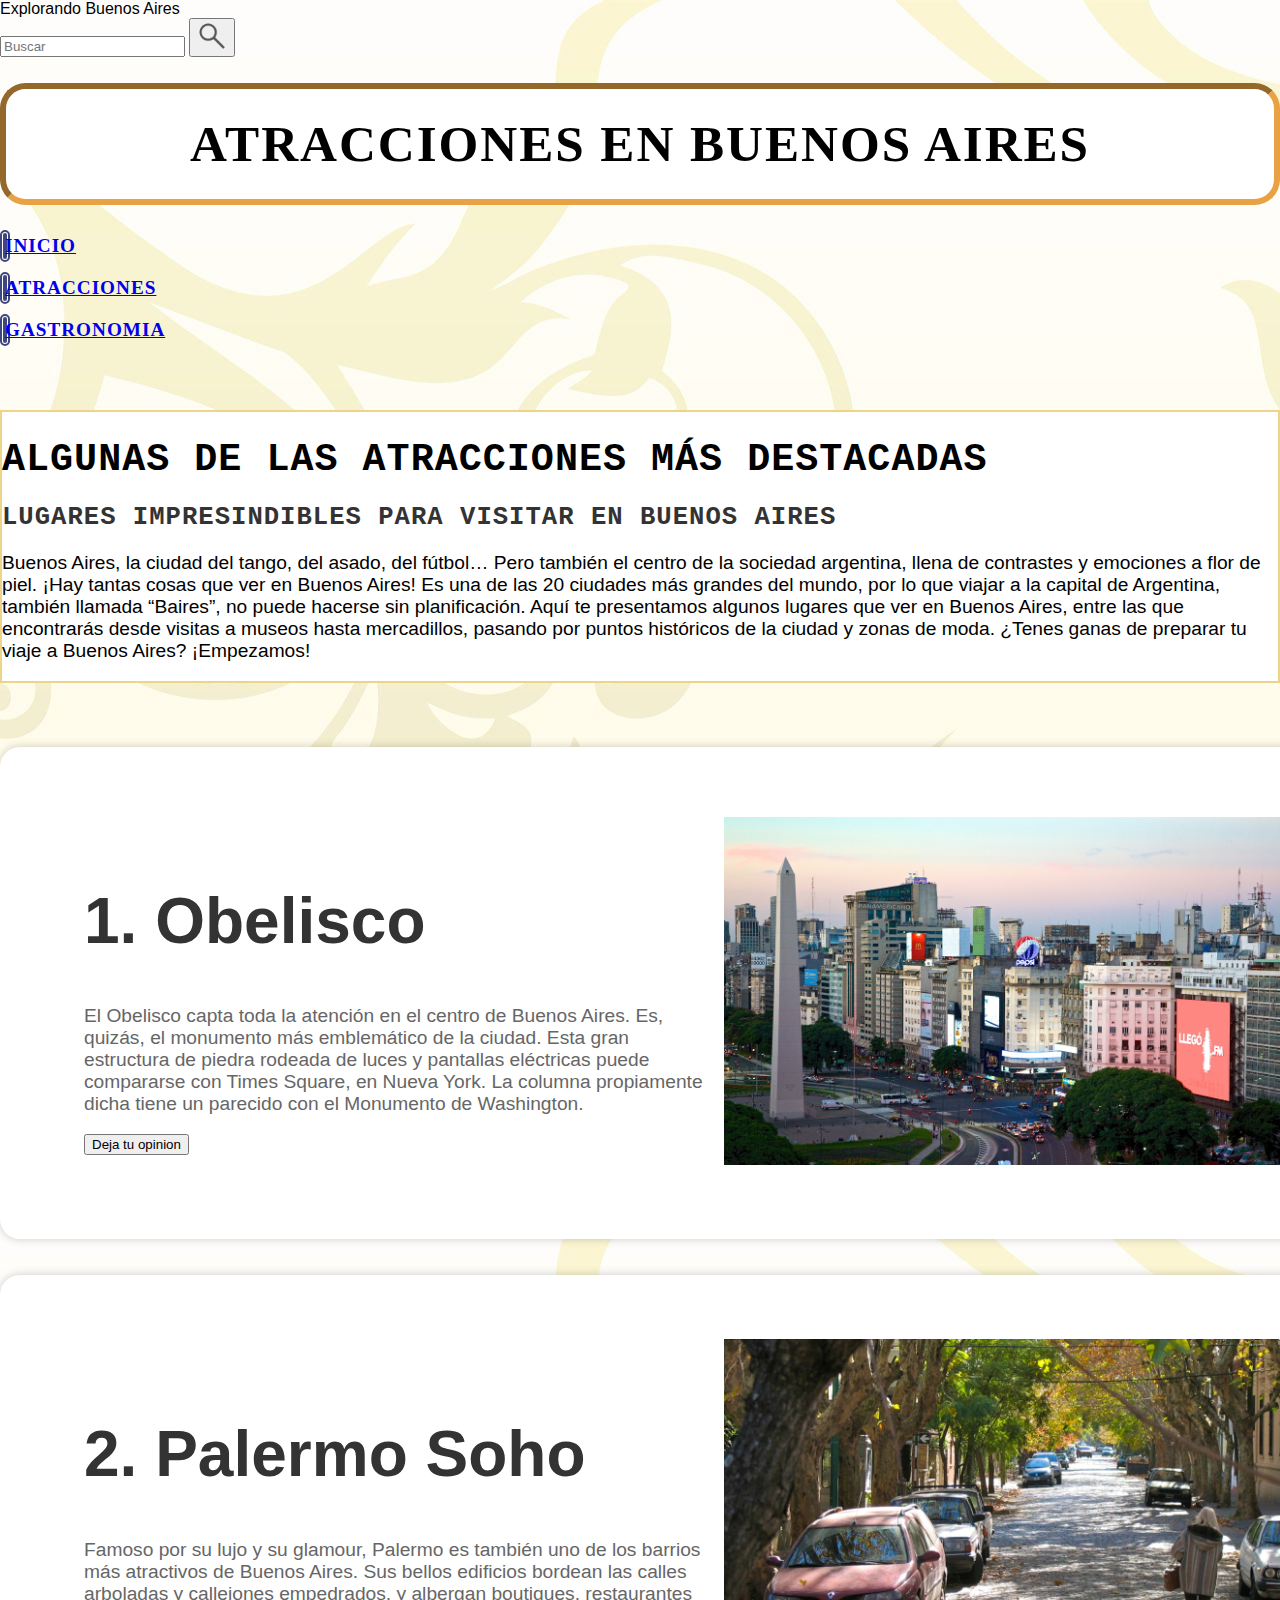
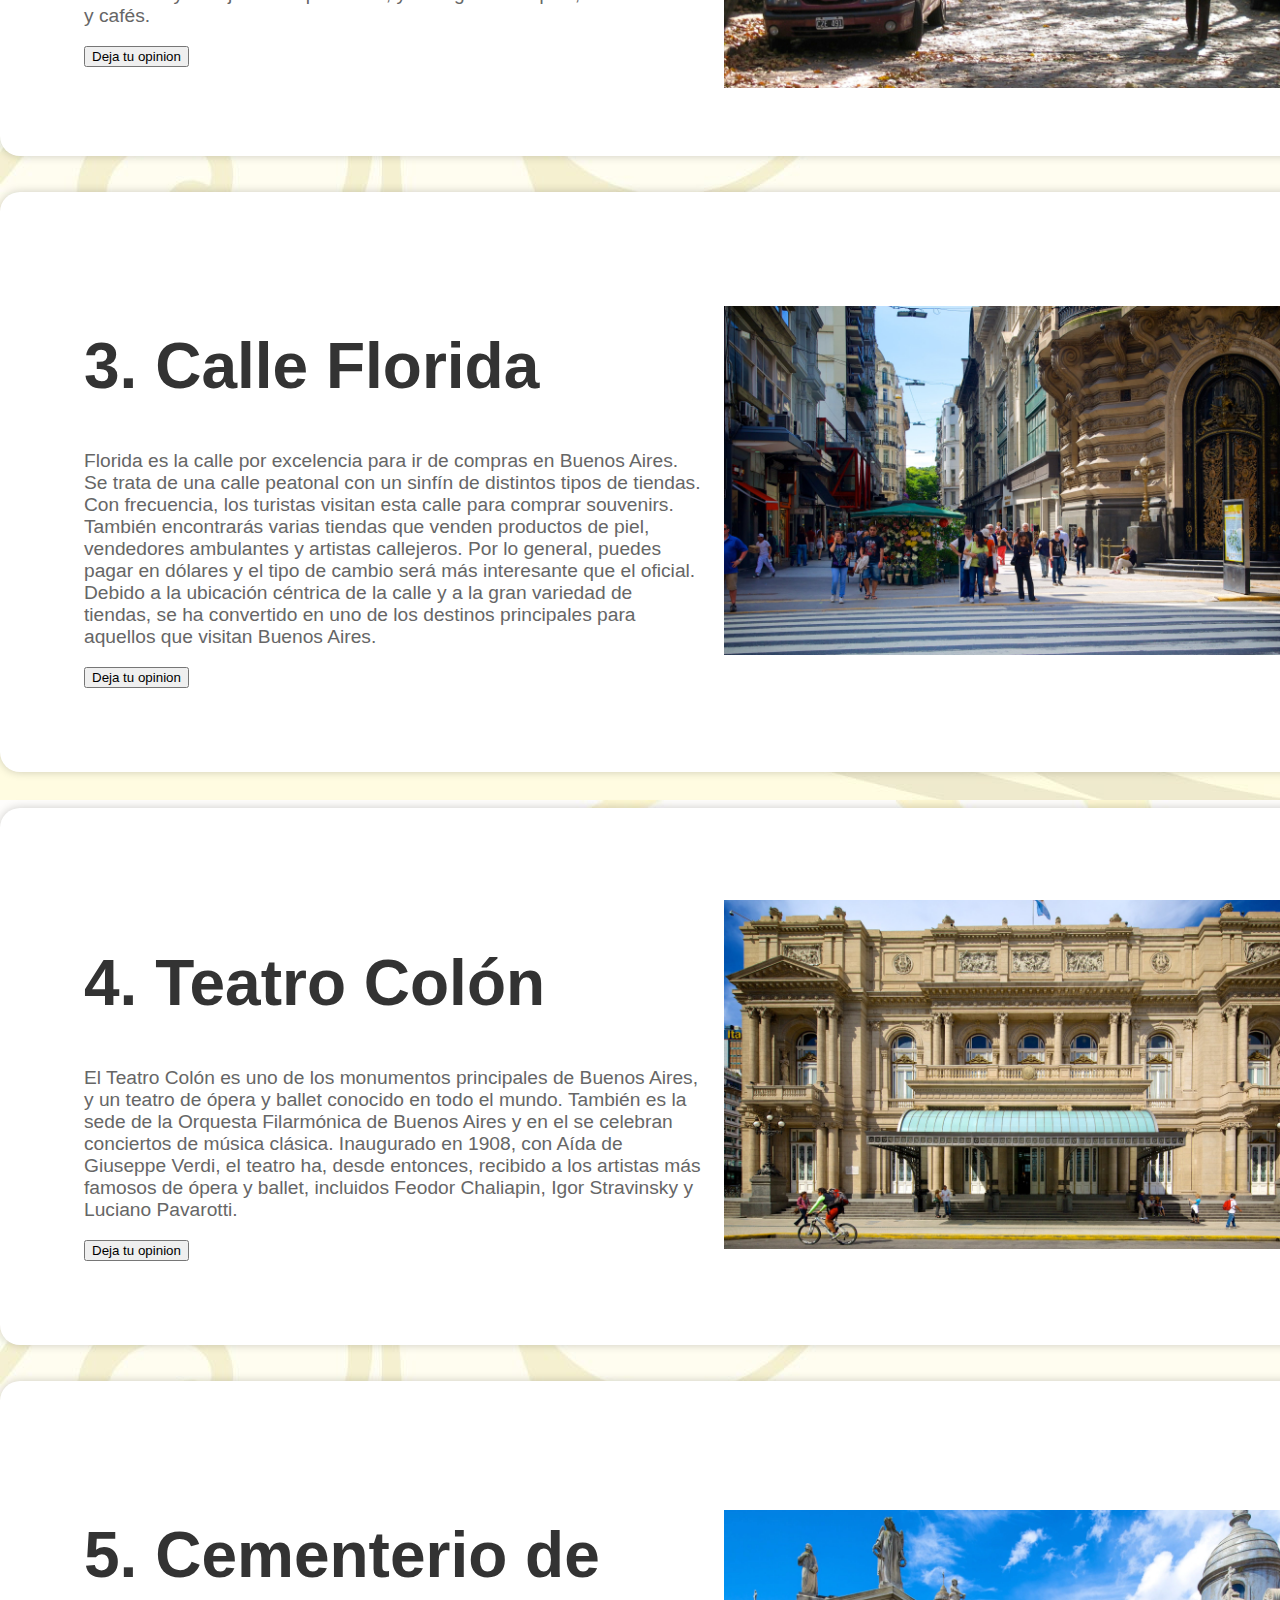
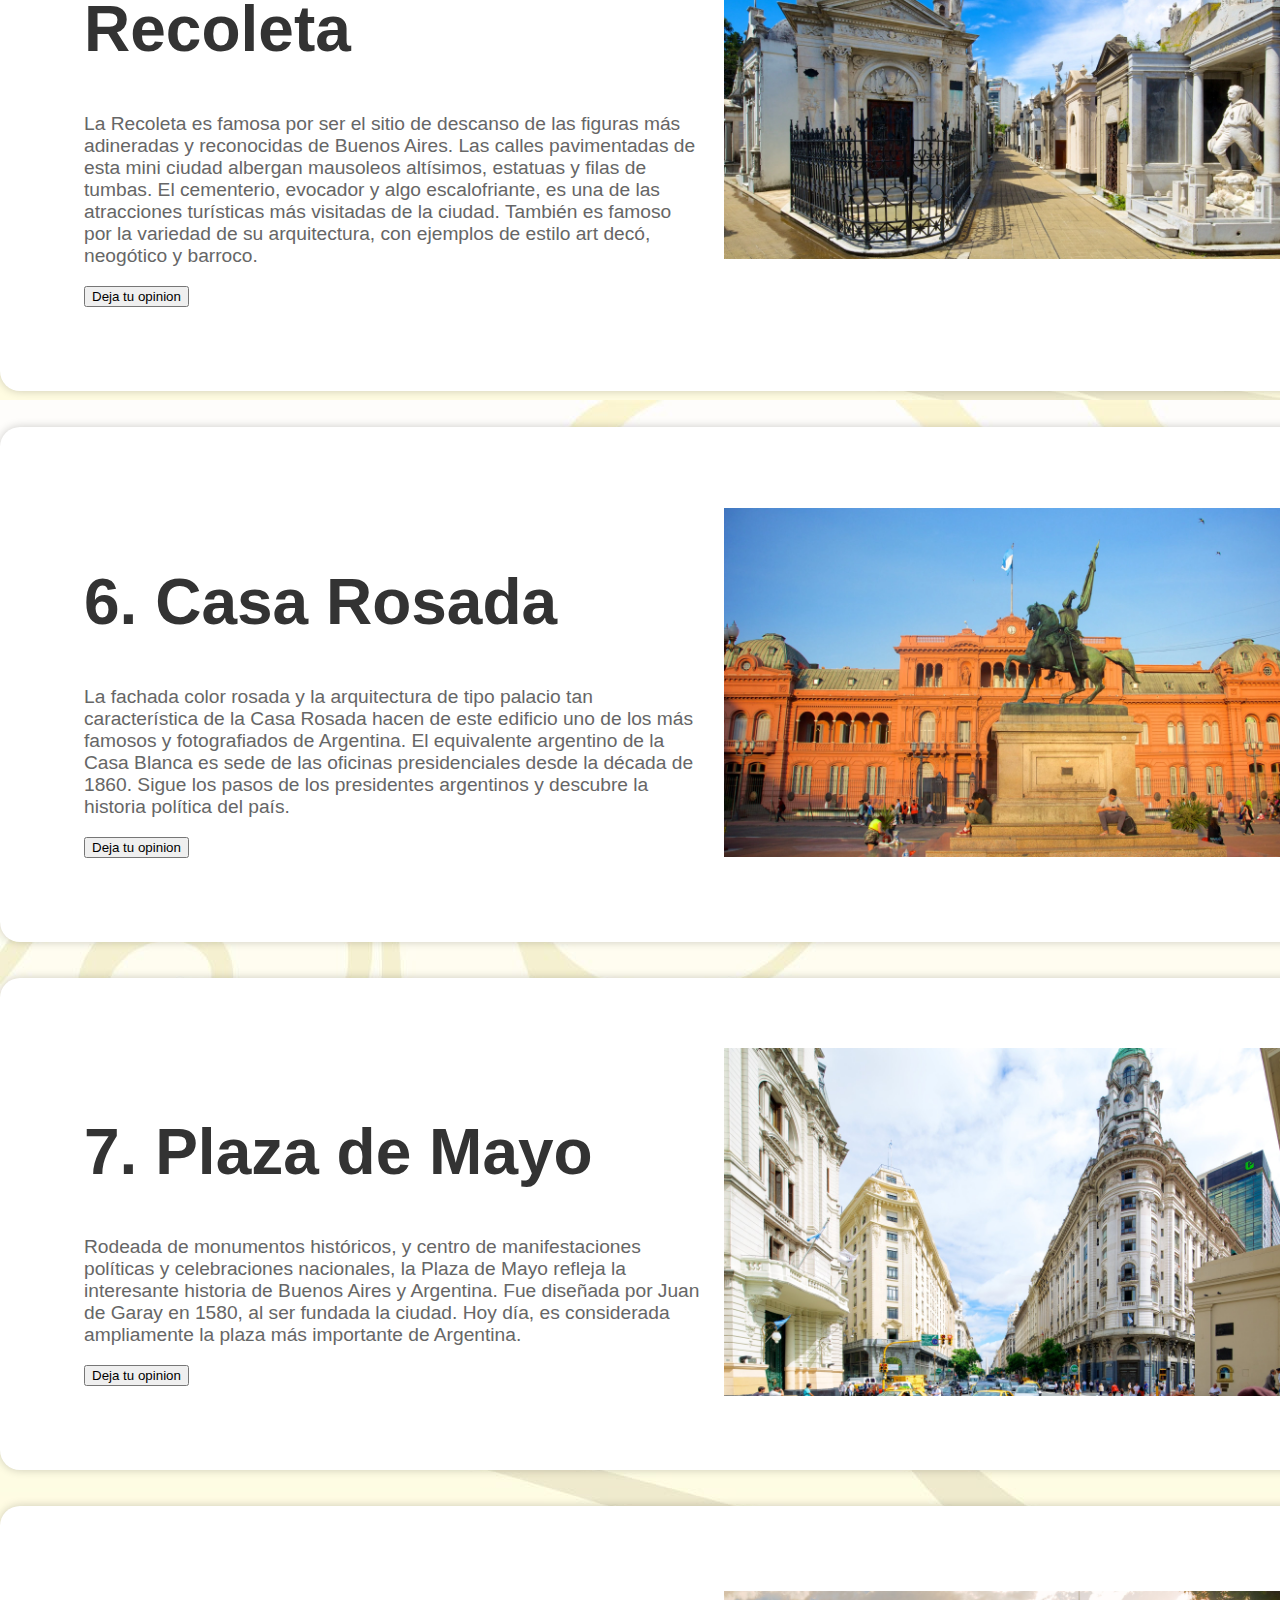
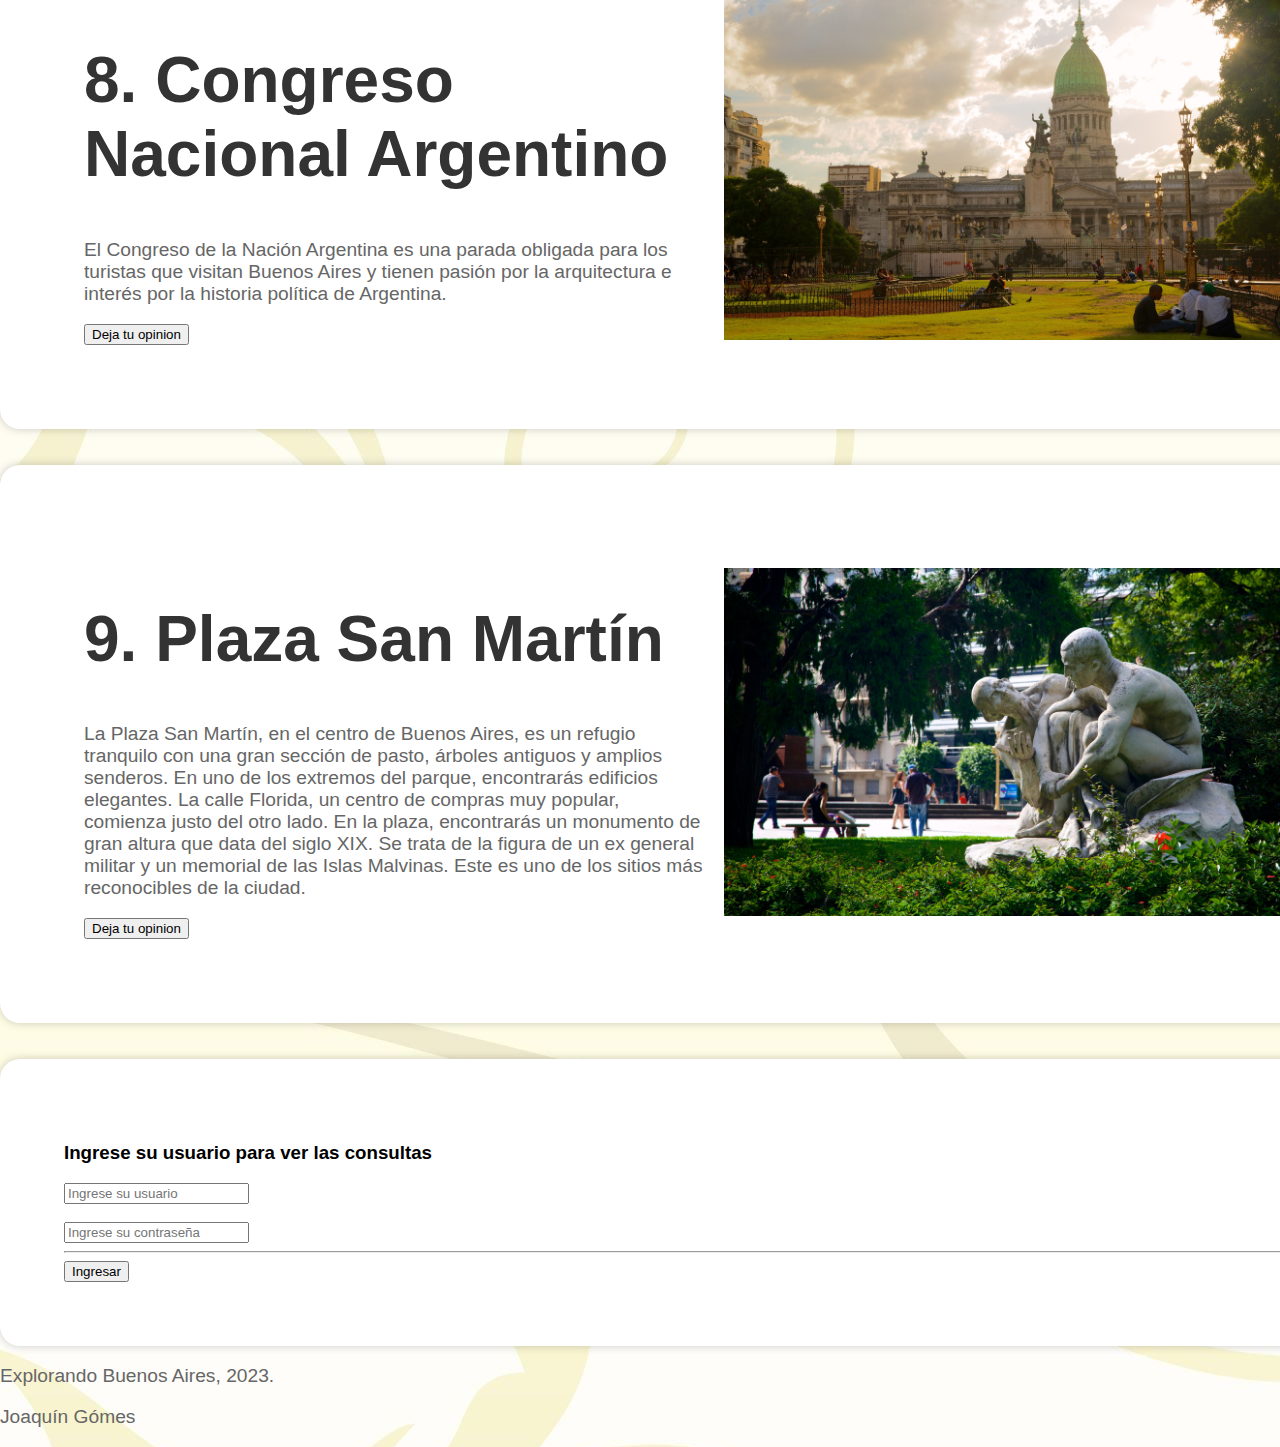
<file: Atracciones.html>
<!DOCTYPE html>
<html lang="es">
<head>
    <meta charset="UTF-8">
    <meta name="viewport" content="width=device-width, initial-scale=1.0">
    <title>Atracciones en Buenos Aires</title>
    <link rel="stylesheet" href="style.css">
    <script src="Atracciones.js"></script>
    <link href="https://cdn.jsdelivr.net/npm/bootstrap@5.3.2/dist/css/bootstrap.min.css" rel="stylesheet" integrity="sha384-T3c6CoIi6uLrA9TneNEoa7RxnatzjcDSCmG1MXxSR1GAsXEV/Dwwykc2MPK8M2HN" crossorigin="anonymous"><script src="https://cdn.jsdelivr.net/npm/bootstrap@5.3.2/dist/js/bootstrap.bundle.min.js"integrity="sha384-C6RzsynM9kWDrMNeT87bh95OGNyZPhcTNXj1NW7RuBCsyN/o0jlpcV8Qyq46cDfL" crossorigin="anonymous"></script><meta name="viewport" content="width=device-width, initial-scale=1">
</head>
<nav class="navbar bg-body-tertiary">
    <div class="container-fluid">
        <a class="navbar-brand">Explorando Buenos Aires</a>
        <form class="d-flex" role="search">
            <input class="form-control me-2" type="search" placeholder="Buscar" 
aria-label="Search">
            <button class="btn btn-outline-success" type="submit"><img class="lupa" src="/
img/lupa.png" alt=""></button>
        </form>
    </div>
</nav>
<body>
    <header>
        
        <h1 class="titulo">Atracciones en Buenos Aires</h1>

    </header>

    <div class="d-flex align-items-start">
        <div class="nav flex-column nav-pills me-3" id="v-pills-tab" role="tablist" 
    aria-orientation="vertical">
    <div class="links"><a class="nav-link" href="index.html">INICIO</a></div>
    <div class="links"><a class="nav-link" href="Atracciones.html">ATRACCIONES</a></div>
    <div class="links"><a class="nav-link" href="Gastronomia.html">GASTRONOMIA</a></div>

        </div>
        </div>
      </div>

    <div class="contenido-atracciones">
        <div class="cuadro">
        <h1 class="atit">Algunas de las atracciones más destacadas</h1>
        <h2 class="subtit">Lugares impresindibles para visitar en Buenos Aires</h2>
        <p class="subpar">Buenos Aires, la ciudad del tango, del asado, del fútbol… Pero también el centro de la sociedad argentina, llena de contrastes y emociones a flor de piel. ¡Hay tantas cosas que ver en Buenos Aires! Es una de las 20 ciudades más grandes del mundo, por lo que viajar a la capital de Argentina, también llamada “Baires”, no puede hacerse sin planificación.

            Aquí te presentamos algunos lugares que ver en Buenos Aires, entre las que encontrarás desde visitas a museos hasta mercadillos, pasando por puntos históricos de la ciudad y zonas de moda. ¿Tenes ganas de preparar tu viaje a Buenos Aires? ¡Empezamos!</p>
        </div>
        
        <body class="lista">
            <div class="container">
                <div class="content">
                    <div class="text">
                        <h2>1. Obelisco</h2>
                        <br>
                        <p>El Obelisco capta toda la atención en el centro de Buenos Aires. Es, quizás, el monumento más emblemático de la ciudad. Esta gran estructura de piedra rodeada de luces y pantallas eléctricas puede compararse con Times Square, en Nueva York. La columna propiamente dicha tiene un parecido con el Monumento de Washington.</p>
                        <button id="showComments1" onclick="toggleComments(1)">Deja tu opinion</button>
                        <div id="comments1" style="display: none;">
                            <form id="commentForm1" onsubmit="submitComment(1); return false;">
                                <textarea id="commentText1" rows="4" cols="50" placeholder="Escriba aqui"></textarea>
                                <br>
                                <button type="submit">Enviar</button>
                            </form>
                        </div>
                    </div>
                    <div class="image">
                        <img src="img/atracciones1.jpg" alt="Imagen de ejemplo">
                    </div>
                </div>
            </div>
            <br>
            <br>
            <div class="container">
                <div class="content">
                    <div class="text">
                        <h2>2. Palermo Soho</h2>
                        <br>
                        <p>Famoso por su lujo y su glamour, Palermo es también uno de los barrios más atractivos de Buenos Aires. Sus bellos edificios bordean las calles arboladas y callejones empedrados, y albergan boutiques, restaurantes y cafés.</p>
                        <button id="showComments2" onclick="toggleComments(2)">Deja tu opinion</button>
                        <div id="comments2" style="display: none;">
                            <form id="commentForm2" onsubmit="submitComment(2); return false;">
                                <textarea id="commentText2" rows="4" cols="50" placeholder="Escriba aqui"></textarea>
                                <br>
                                <button type="submit">Enviar</button>
                            </form>
                        </div>
                    </div>
                    <div class="image">
                        <img src="img/atracciones2.webp" alt="Imagen de ejemplo">
                    </div>
                </div>
            </div>
            <br>
            <br>
            <div class="container">
                <div class="content">
                    <div class="text">
                        <h2>3. Calle Florida </h2>
                        <br>
                        <p>Florida es la calle por excelencia para ir de compras en Buenos Aires. Se trata de una calle peatonal con un sinfín de distintos tipos de tiendas. Con frecuencia, los turistas visitan esta calle para comprar souvenirs. También encontrarás varias tiendas que venden productos de piel, vendedores ambulantes y artistas callejeros. Por lo general, puedes pagar en dólares y el tipo de cambio será más interesante que el oficial. Debido a la ubicación céntrica de la calle y a la gran variedad de tiendas, se ha convertido en uno de los destinos principales para aquellos que visitan Buenos Aires.</p>
                        <button id="showComments3" onclick="toggleComments(3)">Deja tu 
                            opinion</button>
                             <div id="comments3" style="display: none;">
                                 <form id="commentForm2" onsubmit="submitComment(3); return false;
                            ">
                                     <textarea id="commentText3" rows="4" cols="50" 
                            placeholder="Escriba aqui"></textarea>
                                     <br>
                                     <button type="submit">Enviar</button>
                                 </form>
                             </div>
                    </div>
                    <div class="image">
                        <img src="img/atracciones3.jpg" alt="Imagen de ejemplo">
                    </div>
                </div>
            </div>
            <br>
            <br>
            <div class="container">
                <div class="content">
                    <div class="text">
                        <h2>4. Teatro Colón</h2>
                        <br>
                        <p>El Teatro Colón es uno de los monumentos principales de Buenos Aires, y un teatro de ópera y ballet conocido en todo el mundo. También es la sede de la Orquesta Filarmónica de Buenos Aires y en el se celebran conciertos de música clásica. Inaugurado en 1908, con Aída de Giuseppe Verdi, el teatro ha, desde entonces, recibido a los artistas más famosos de ópera y ballet, incluidos Feodor Chaliapin, Igor Stravinsky y Luciano Pavarotti.</p>
                        <button id="showComments4" onclick="toggleComments(4)">Deja tu 
                            opinion</button>
                             <div id="comments4" style="display: none;">
                                 <form id="commentForm4" onsubmit="submitComment(4); return false;
                            ">
                                     <textarea id="commentText4" rows="4" cols="50" 
                            placeholder="Escriba aqui"></textarea>
                                     <br>
                                     <button type="submit">Enviar</button>
                                 </form>
                             </div>
                    </div>
                    <div class="image">
                        <img src="img/atracciones4.jpg" alt="Imagen de ejemplo">
                    </div>
                </div>
            </div>
            <br>
            <br>
            <div class="container">
                <div class="content">
                    <div class="text">
                        <h2>5. Cementerio de Recoleta</h2>
                        <br>
                        <p>La Recoleta es famosa por ser el sitio de descanso de las figuras más adineradas y reconocidas de Buenos Aires. Las calles pavimentadas de esta mini ciudad albergan mausoleos altísimos, estatuas y filas de tumbas. El cementerio, evocador y algo escalofriante, es una de las atracciones turísticas más visitadas de la ciudad. También es famoso por la variedad de su arquitectura, con ejemplos de estilo art decó, neogótico y barroco.</p>
                        <button id="showComments5" onclick="toggleComments(5)">Deja tu 
                            opinion</button>
                             <div id="comments5" style="display: none;">
                                 <form id="commentForm5" onsubmit="submitComment(5); return false;
                            ">
                                     <textarea id="commentText5" rows="4" cols="50" 
                            placeholder="Escriba aqui"></textarea>
                                     <br>
                                     <button type="submit">Enviar</button>
                                 </form>
                             </div>
                    </div>
                    <div class="image">
                        <img src="img/atracciones5.webp" alt="Imagen de ejemplo">
                    </div>
                </div>
            </div>
            <br>
            <br>
            <div class="container">
                <div class="content">
                    <div class="text">
                        <h2>6. Casa Rosada</h2>
                        <br>
                        <p>La fachada color rosada y la arquitectura de tipo palacio tan característica de la Casa Rosada hacen de este edificio uno de los más famosos y fotografiados de Argentina. El equivalente argentino de la Casa Blanca es sede de las oficinas presidenciales desde la década de 1860. Sigue los pasos de los presidentes argentinos y descubre la historia política del país.
                        </p>
                        <button id="showComments6" onclick="toggleComments(6)">Deja tu 
                            opinion</button>
                             <div id="comments6" style="display: none;">
                                 <form id="commentForm2" onsubmit="submitComment(6); return false;
                            ">
                                     <textarea id="commentText6" rows="4" cols="50" 
                            placeholder="Escriba aqui"></textarea>
                                     <br>
                                     <button type="submit">Enviar</button>
                                 </form>
                             </div>
                    </div>
                    <div class="image">
                        <img src="img/atracciones6.webp" alt="Imagen de ejemplo">
                    </div>
                </div>
            </div>
            <br>
            <br>
            <div class="container">
                <div class="content">
                    <div class="text">
                        <h2>7. Plaza de Mayo</h2>
                        <br>
                        <p>Rodeada de monumentos históricos, y centro de manifestaciones políticas y celebraciones nacionales, la Plaza de Mayo refleja la interesante historia de Buenos Aires y Argentina. Fue diseñada por Juan de Garay en 1580, al ser fundada la ciudad. Hoy día, es considerada ampliamente la plaza más importante de Argentina.</p>
                        <button id="showComments7" onclick="toggleComments(7)">Deja tu 
                            opinion</button>
                             <div id="comments7" style="display: none;">
                                 <form id="commentForm7" onsubmit="submitComment(7); return false;
                            ">
                                     <textarea id="commentText7" rows="4" cols="50" 
                            placeholder="Escriba aqui"></textarea>
                                     <br>
                                     <button type="submit">Enviar</button>
                                 </form>
                             </div>
                    </div>
                    <div class="image">
                        <img src="img/atracciones7.jpg" alt="Imagen de ejemplo">
                    </div>
                </div>
            </div>
            <br>
            <br>
            <div class="container">
                <div class="content">
                    <div class="text">
                        <h2>8. Congreso Nacional Argentino</h2>
                        <br>
                        <p>El Congreso de la Nación Argentina es una parada obligada para los turistas que visitan Buenos Aires y tienen pasión por la arquitectura e interés por la historia política de Argentina.</p>
                        <button id="showComments8" onclick="toggleComments(8)">Deja tu 
                            opinion</button>
                             <div id="comments8" style="display: none;">
                                 <form id="commentForm8" onsubmit="submitComment(8); return false;
                            ">
                                     <textarea id="commentText8" rows="4" cols="50" 
                            placeholder="Escriba aqui"></textarea>
                                     <br>
                                     <button type="submit">Enviar</button>
                                 </form>
                             </div>
                    </div>
                    <div class="image">
                        <img src="img/atracciones8.jpg" alt="Imagen de ejemplo">
                    </div>
                </div>
            </div>
            <br>
            <br>
            <div class="container">
                <div class="content">
                    <div class="text">
                        <h2>9. Plaza San Martín</h2>
                        <br>
                        <p>La Plaza San Martín, en el centro de Buenos Aires, es un refugio tranquilo con una gran sección de pasto, árboles antiguos y amplios senderos. En uno de los extremos del parque, encontrarás edificios elegantes. La calle Florida, un centro de compras muy popular, comienza justo del otro lado. En la plaza, encontrarás un monumento de gran altura que data del siglo XIX. Se trata de la figura de un ex general militar y un memorial de las Islas Malvinas. Este es uno de los sitios más reconocibles de la ciudad.
                        </p>
                        <button id="showComments9" onclick="toggleComments(9)">Deja tu 
                            opinion</button>
                             <div id="comments9" style="display: none;">
                                 <form id="commentForm9" onsubmit="submitComment(9); return false;
                            ">
                                     <textarea id="commentText9" rows="4" cols="50" 
                            placeholder="Escriba aqui"></textarea>
                                     <br>
                                     <button type="submit">Enviar</button>
                                 </form>
                             </div>
                    </div>
                    <div class="image">
                        <img src="img/atracciones9.jpg" alt="Imagen de ejemplo">
                    </div>
                </div>
            </div>
            <br>
            <br>

            <div class="container mt-5">
                <div class="row justify-content-center">
                  <div class="col-md-6">
                    <div class="card">
                      <div class="card-body">
                        <h3 class="card-title text-center mb-4">Ingrese su usuario para ver las consultas</h3>
                        
                        <form>
                          <div class="form-group">
                            <input type="text" class="form-control" id="usuario" placeholder="Ingrese su usuario" required>
                          </div>
                          <br>
                          <div class="form-group">
                            <input type="password" class="form-control" id="contrasena" placeholder="Ingrese su contraseña" required>
                          </div>
                          <hr>
                          <button type="button" class="btn btn-primary btn-block" id="ingresar">Ingresar</button>
                        </form>
                      </div>
                    </div>
                  </div>
                </div>
              </div> 

        </body>
        

    </div>

    <footer>
        <p> Explorando Buenos Aires, 2023.</p>
        <p> Joaquín Gómes</p>
    </footer>

   

</body>
</html>
</file>
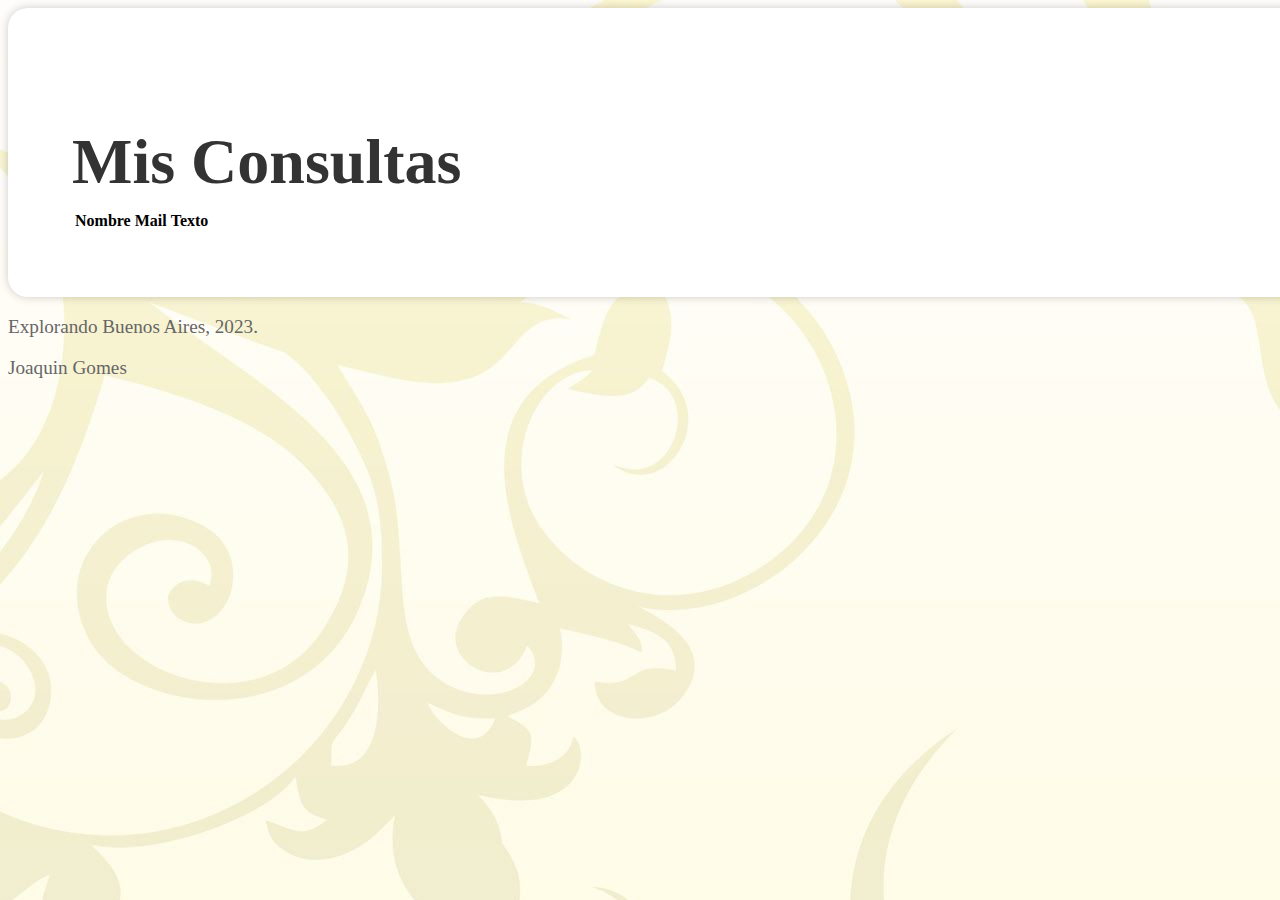
<file: MisConsultas.html>
<!DOCTYPE html>
<html lang="es">
<head>
    <meta charset="UTF-8">
    <meta name="viewport" content="width=device-width, initial-scale=1.0">
    <title>Explorando Buenos Aires</title>
    <link rel="stylesheet" href="style.css">
    <script src="MisConsultas.js"></script>
    <link href="https://cdn.jsdelivr.net/npm/bootstrap@5.3.2/dist/css/bootstrap.min.css" 
rel="stylesheet" integrity="sha384-T3c6CoIi6uLrA9TneNEoa7RxnatzjcDSCmG1MXxSR1GAsXEV/
Dwwykc2MPK8M2HN" crossorigin="anonymous">
    <script src="https://cdn.jsdelivr.net/npm/bootstrap@5.3.2/dist/js/bootstrap.bundle.min.
js" integrity="sha384-C6RzsynM9kWDrMNeT87bh95OGNyZPhcTNXj1NW7RuBCsyN/o0jlpcV8Qyq46cDfL" 
crossorigin="anonymous"></script>
    <meta name="viewport" content="width=device-width, initial-scale=1">
</head>


<body>
   

<main>

</main>

<header>
    <div class="container mt-5">
        <h2 class="text-center">Mis Consultas</h2>
        <table class="table">
          <thead>
            <tr>
              <th>Nombre</th>
              <th>Mail</th>
              <th>Texto</th>
            </tr>
          </thead>
          <tbody id="tabla-consultas">
         
          </tbody>
        </table>
      </div>
</header>

    <footer>
        <p> Explorando Buenos Aires, 2023.</p>
        <p> Joaquin Gomes</p>
    </footer>
    <script src="https://code.jquery.com/jquery-3.3.1.slim.min.js"></script>
  <script src="https://cdnjs.cloudflare.com/ajax/libs/popper.js/1.14.7/umd/popper.min.js"></script>
  <script src="https://stackpath.bootstrapcdn.com/bootstrap/4.3.1/js/bootstrap.min.js"></script>

</body>
</html>
</file>
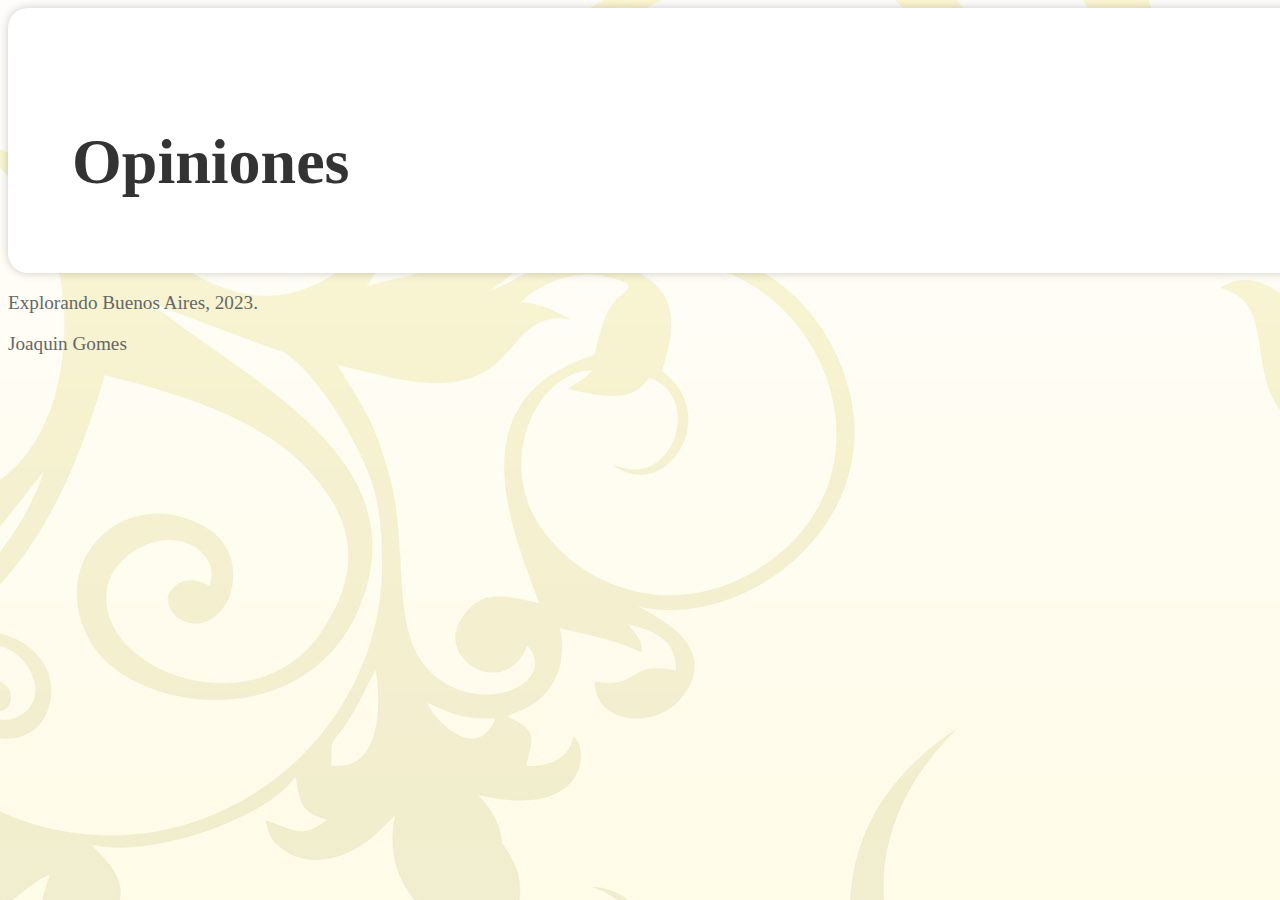
<file: MisOpiniones.html>
<!DOCTYPE html>
<html lang="es">
<head>
    <meta charset="UTF-8">
    <meta name="viewport" content="width=device-width, initial-scale=1.0">
    <title>Explorando Buenos Aires</title>
    <link rel="stylesheet" href="style.css">
    <script src="MisOpiniones.js"></script>
    <script src="https://cdn.jsdelivr.net/npm/bootstrap@5.3.2/dist/js/bootstrap.bundle.min.
js" integrity="sha384-C6RzsynM9kWDrMNeT87bh95OGNyZPhcTNXj1NW7RuBCsyN/o0jlpcV8Qyq46cDfL" 
crossorigin="anonymous"></script>
    <meta name="viewport" content="width=device-width, initial-scale=1">
</head>


<body>
   

<main>

</main>

<header>
    <div class="container mt-5">
        <h2 class="text-center">Opiniones</h2>
        <table class="table">
          <thead>
            <tr>
            </tr>
          </thead>
          <tbody id="tabla-consultas">
       
          </tbody>
        </table>
      </div>
</header>

    <footer>
        <p> Explorando Buenos Aires, 2023.</p>
        <p> Joaquin Gomes</p>
    </footer>
    <script src="https://code.jquery.com/jquery-3.3.1.slim.min.js"></script>
  <script src="https://cdnjs.cloudflare.com/ajax/libs/popper.js/1.14.7/umd/popper.min.js"></script>
  <script src="https://stackpath.bootstrapcdn.com/bootstrap/4.3.1/js/bootstrap.min.js"></script>

</body>
</html>
</file>
<file: style.css>
body{background-image: url(/img/fondo3.jpg);}
.titulo {
    border: 0.5vw solid #e8a143; 
    border-style: inset;
  background-color: hsl(0, 0%, 100%); 
  color: #000000; 
  padding: 2vw 4vw; 
  border-radius: 2vw; 
  text-align: center; 
  font-size: 4vw;
  font-weight: bold;
  text-transform: uppercase; 
  letter-spacing: 0.15vw; 
  margin: 2vw 0;
  font:bolder;
  font-family: serif;
}
.subtitulo{
    border: 0.4vw solid #e8a143; 
    border-style: inset;
    background-color: hsl(0, 0%, 100%); 
    color: #000000; 
    padding: 2vw 4vw; 
    border-radius: 10px; 
    text-align: center; 
    font-size: 3vw;
    font-weight: bold;
    text-transform: uppercase; 
    letter-spacing: 0.15vw; 
    margin: 2vw 0;
    font:bolder;
    font-family: serif;
    text-align: center
    
    
}

.sub{
    border: 0.3vw solid #e8a143; 
    border-style: inset;
background-color: hsl(0, 0%, 100%); 
color: #000000; 
padding: 5px 10px; 
border-radius: 5px; 
text-align: center; 
font-size: 2vw;
font-weight: bold;
text-transform: uppercase; 
letter-spacing: 1px; 
margin: 20px 20px;
font:bolder;
font-family: serif;
text-align: center
}

.textos{
    background-color: hsl(0, 0%, 100%);
    border: 2px solid #edd489;
    border-style: double;
    font-size: 2.2vw;

}

.lupa{
    height: 30px;
    width: 30px;
}

#carouselExampleIndicators{
    width: 80%;
}
.carusel{
    display: flex;
justify-content:center;
align-items: center;    
}

.linkz{
    border: 3px solid;
    border-color:#edd489;
}
.imagenes{
    border-radius: 20px;
    display: flex;
    justify-content:center;
    align-items: center;
    size: 90%;
}
.fotos{
    display: flex;
    justify-content:center;
    align-items: center;
}
.navpills{
    text-align: center; 
    font-size: 1.5vw;
    font-weight: bold;
    text-transform: uppercase; 
    letter-spacing: 1px; 
    margin: 2% ;
    margin-right: 85%;
    size: 50%;
}

.nav-link{
    text-align: center; 
    font-size: 1.5vw;
    font-weight: bold;
    text-transform: uppercase; 
    letter-spacing: 1px; 
    margin: 2% ;
    margin-right: 85%;
    size: 50%;
}

.frases{
    font:bold;
    font-family: serif;
    font-size: 4vw;
}


.links{
    border: 5px solid #3e477d; 
    border-style:double;
  background-color: hsl(0, 0%, 100%); 
  color: #000000; 
  border-radius: 2vw; 
  text-align: center; 
  font-size: 1.5vw;
  font-weight: bold;
  text-transform: uppercase; 
  letter-spacing: 1px; 
  margin: 10px 0;
  margin-right: 100%;
  font:bolder;
  font-family: serif;
}

.lista{
    margin-top: 5vw;
    margin-bottom: 5vw;
    font-family: Arial, sans-serif;
    background-color: #f0f0f0;
    margin: 0;
    padding: 0;
}
.container {
    width: 100%;
    max-width: 120vw;
    margin: 0 auto;
    padding: 5vw;
    background-color: #fff;
    box-shadow: 0 0 10px rgba(0, 0, 0, 0.2);
    border-radius: 20px;
}
.content {
    display: flex;
    align-items: center;
    justify-content: center;
}
.text {
    flex: 1;
    padding: 20px;
}
h2 {
    font-size: 5vw;
    color: #333;
    margin-bottom: 10px;
}
p {
    font-size: 1.5vw;
    color: #666;
}
.image {
    flex: 1;
    text-align: center;
}
img {
    max-width: 100%;
    height: auto;
}
.atit{
    margin-bottom: 1.5vw;
    font-family: 'Courier New', Courier, monospace;
    font-size: 3vw;
    font-weight: bold;
    text-transform: uppercase;
    letter-spacing: 1px; 
    font:bolder
}
.subtit{
    margin-bottom: 1.5vw;
    font-family: 'Courier New', Courier, monospace;
    font-size: 2vw;
    font-weight: bold;
    text-transform: uppercase;
    letter-spacing: 1px; 
}
.subpar{
    color: #000000;;
}

.cuadro{
    background-color: hsl(0, 0%, 100%);
    border: 2px solid #edd489;
    border-style: double;
    margin-top: 5vw;
    margin-bottom: 5vw;
}

.titulorestos{
    background-color: hsl(0, 0%, 100%);
    border: 1vw solid #edd489;
    border-style: double;
    border-top: 1vw;
    border-left: 1vw;
    border-right: 1vw;
    font-family:fantasy;
    font:bold;
    text-align: center; 
    font-size: 3vw;
    font-weight: bold;
    text-transform: uppercase;
}
.infogastr{
    background-color: hsl(0, 0%, 100%);
    border: 1vw solid #edd489;
    border-style: double;
    font-size: 1.5vw;
    font-family: serif;
    text-align: center;
    color: #000000;
}

.restaurant-title{
    margin-top: 4vw;
    font-size: 4vw;
    font-family: fantasy;
    text-decoration: underline;
}
.restx{
    font-family: Arial, sans-serif;
    background-color: #fee8a7;
    margin: 0;
    padding: 0;
    border-radius: 20px;
}

.containerx {
   width: 70vw;
    margin: 0 auto;
    padding: 20px;
    background-color: #fff;
    border: 1px solid #ddd;
    box-shadow: 0 2px 4px rgba(0, 0, 0, 0.1);
    border-radius: 20px;
}

.titulox {
    text-decoration: underline;
    font-family: serif;
}

.restaurant-listx {
    list-style: disc; 
    padding-left: 20px;
    font-size: 2vw;
    font-family: cursive;
}

.restaurant-listx li {
    display: flex;
    justify-content: space-between;
    align-items: center;
    margin-bottom: 2vw; 
    border-bottom: 1px solid #000000;
}

.botonx {
    background-color: #007BFF;
    color: #fff;
    border: none;
    padding: 5px 10px;
    border-radius: 5px;
    cursor: pointer;
    font-size: 1vw;
}

.page-divider {
    margin: 4vw 4vw; 
    border: 0.5vw solid #482a03; 
    border-style: inset;
}

#reloj {
    font-family: Arial, sans-serif;
    font-size: 2vw;
    color: #007BFF; 
    background-color: #fff;
    border: 2px solid #007BFF; 
    border-radius: 10px;
    padding: 10px;}
</file>
